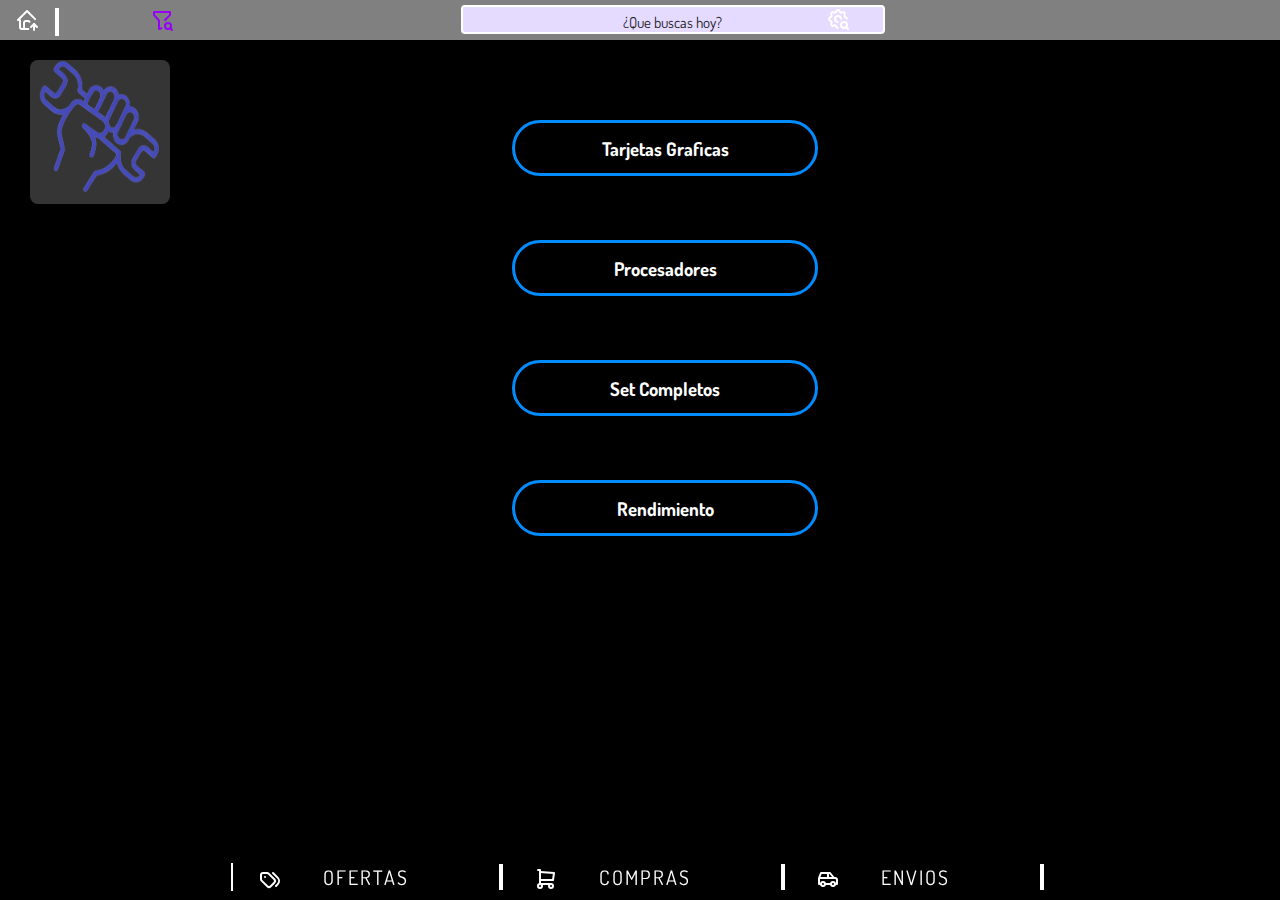
<file: Screens/Categorias.html>
<!DOCTYPE html>
<html lang="en">
<head>
    <meta charset="UTF-8">
    <meta name="viewport" content="width=device-width, initial-scale=1.0">
    <title>Ofertas</title>
    <link rel="stylesheet" href="/CSS/stylesCategorias.css">
    <link rel="preconnect" href="https://fonts.googleapis.com">
    <link rel="preconnect" href="https://fonts.gstatic.com" crossorigin>
    <link href="https://fonts.googleapis.com/css2?family=Dosis:wght@200..800&display=swap" rel="stylesheet">
</head>
<body>

<div class="stackarriba">
  <a href="/index.html" class="inicio">
    <svg  xmlns="http://www.w3.org/2000/svg"  width="24"  height="24"  viewBox="0 0 24 24"  fill="none"  stroke="#ffffff"  stroke-width="2"  stroke-linecap="round"  stroke-linejoin="round"  class="icon icon-tabler icons-tabler-outline icon-tabler-home-up"><path stroke="none" d="M0 0h24v24H0z" fill="none"/><path d="M9 21v-6a2 2 0 0 1 2 -2h2c.641 0 1.212 .302 1.578 .771" /><path d="M20.136 11.136l-8.136 -8.136l-9 9h2v7a2 2 0 0 0 2 2h6.344" /><path d="M19 22v-6" /><path d="M22 19l-3 -3l-3 3" /></svg>
  </a>
  <a href="/Screens/Compras.html" class="svgcategorias">
    <svg  xmlns="http://www.w3.org/2000/svg"  width="24"  height="24"  viewBox="0 0 24 24"  fill="none"  stroke="#9600fa"  stroke-width="2"  stroke-linecap="round"  stroke-linejoin="round"  class="icon icon-tabler icons-tabler-outline icon-tabler-filter-search"><path stroke="none" d="M0 0h24v24H0z" fill="none"/><path d="M11.36 20.213l-2.36 .787v-8.5l-4.48 -4.928a2 2 0 0 1 -.52 -1.345v-2.227h16v2.172a2 2 0 0 1 -.586 1.414l-4.414 4.414" /><path d="M18 18m-3 0a3 3 0 1 0 6 0a3 3 0 1 0 -6 0" /><path d="M20.2 20.2l1.8 1.8" /></svg>
  </a>

</div>

    <div class="contenedorstack">
      <div class="abajonav">
        <nav>

          <div class="bordenav"></div>
            <div class="svg">
                <svg  xmlns="http://www.w3.org/2000/svg"  width="24"  height="24"  viewBox="0 0 24 24"  fill="none"  stroke="#ffffff"  stroke-width="2"  stroke-linecap="round"  stroke-linejoin="round"  class="icon icon-tabler icons-tabler-outline icon-tabler-tags"><path stroke="none" d="M0 0h24v24H0z" fill="none"/><path d="M3 8v4.172a2 2 0 0 0 .586 1.414l5.71 5.71a2.41 2.41 0 0 0 3.408 0l3.592 -3.592a2.41 2.41 0 0 0 0 -3.408l-5.71 -5.71a2 2 0 0 0 -1.414 -.586h-4.172a2 2 0 0 0 -2 2z" /><path d="M18 19l1.592 -1.592a4.82 4.82 0 0 0 0 -6.816l-4.592 -4.592" /><path d="M7 10h-.01" /></svg>
            </div>
              <a href="/Screens/Ofertas.html">OFERTAS</a> 
            <div class="svg">
                <svg  xmlns="http://www.w3.org/2000/svg"  width="24"  height="24"  viewBox="0 0 24 24"  fill="none"  stroke="#ffffff"  stroke-width="2"  stroke-linecap="round"  stroke-linejoin="round"  class="icon icon-tabler icons-tabler-outline icon-tabler-shopping-cart"><path stroke="none" d="M0 0h24v24H0z" fill="none"/><path d="M6 19m-2 0a2 2 0 1 0 4 0a2 2 0 1 0 -4 0" /><path d="M17 19m-2 0a2 2 0 1 0 4 0a2 2 0 1 0 -4 0" /><path d="M17 17h-11v-14h-2" /><path d="M6 5l14 1l-1 7h-13" /></svg>
            </div>
              <a href="/Screens/Compras.html">COMPRAS</a>
            <div class="svg">
                <svg  xmlns="http://www.w3.org/2000/svg"  width="24"  height="24"  viewBox="0 0 24 24"  fill="none"  stroke="#ffffff"  stroke-width="2"  stroke-linecap="round"  stroke-linejoin="round"  class="icon icon-tabler icons-tabler-outline icon-tabler-car"><path stroke="none" d="M0 0h24v24H0z" fill="none"/><path d="M7 17m-2 0a2 2 0 1 0 4 0a2 2 0 1 0 -4 0" /><path d="M17 17m-2 0a2 2 0 1 0 4 0a2 2 0 1 0 -4 0" /><path d="M5 17h-2v-6l2 -5h9l4 5h1a2 2 0 0 1 2 2v4h-2m-4 0h-6m-6 -6h15m-6 0v-5" /></svg>
            </div>
              <a href="/Screens/Envios.html">ENVIOS</a>
        </nav>
      </div>
    </div>
    
      <input type="text" id="search-bar" class="search-bar" placeholder="¿Que buscas hoy?">
    

<div class="busqueda">
    <svg  xmlns="http://www.w3.org/2000/svg"  width="24"  height="24"  viewBox="0 0 24 24"  fill="none"  stroke="#ffffff"  stroke-width="2"  stroke-linecap="round"  stroke-linejoin="round"  class="icon icon-tabler icons-tabler-outline icon-tabler-settings-search"><path stroke="none" d="M0 0h24v24H0z" fill="none"/><path d="M11.646 20.965a1.67 1.67 0 0 1 -1.321 -1.282a1.724 1.724 0 0 0 -2.573 -1.066c-1.543 .94 -3.31 -.826 -2.37 -2.37a1.724 1.724 0 0 0 -1.065 -2.572c-1.756 -.426 -1.756 -2.924 0 -3.35a1.724 1.724 0 0 0 1.066 -2.573c-.94 -1.543 .826 -3.31 2.37 -2.37c1 .608 2.296 .07 2.572 -1.065c.426 -1.756 2.924 -1.756 3.35 0a1.724 1.724 0 0 0 2.573 1.066c1.543 -.94 3.31 .826 2.37 2.37a1.724 1.724 0 0 0 1.065 2.572c.728 .177 1.154 .71 1.279 1.303" /><path d="M14.985 11.694a3 3 0 1 0 -3.29 3.29" /><path d="M18 18m-3 0a3 3 0 1 0 6 0a3 3 0 1 0 -6 0" /><path d="M20.2 20.2l1.8 1.8" /></svg>
</div>

<div class="facebook"></div>
<div class="divf">
  <a href="" class="flink">
    <svg  xmlns="http://www.w3.org/2000/svg"  width="35"  height="35"  viewBox="0 0 24 24"  fill="none"  stroke="#0066ff"  stroke-width="2"  stroke-linecap="round"  stroke-linejoin="round"  class="icon icon-tabler icons-tabler-outline icon-tabler-brand-facebook"><path stroke="none" d="M0 0h24v24H0z" fill="none"/><path d="M7 10v4h3v7h4v-7h3l1 -4h-4v-2a1 1 0 0 1 1 -1h3v-4h-3a5 5 0 0 0 -5 5v2h-3" /></svg>
  </a>
</div>

<div class="WhatsaApp"></div>
<div class="divw">
  <a href="" class="wlink">
    <svg  xmlns="http://www.w3.org/2000/svg"  width="35"  height="35"  viewBox="0 0 24 24"  fill="none"  stroke="#028f00"  stroke-width="2"  stroke-linecap="round"  stroke-linejoin="round"  class="icon icon-tabler icons-tabler-outline icon-tabler-brand-whatsapp"><path stroke="none" d="M0 0h24v24H0z" fill="none"/><path d="M3 21l1.65 -3.8a9 9 0 1 1 3.4 2.9l-5.05 .9" /><path d="M9 10a.5 .5 0 0 0 1 0v-1a.5 .5 0 0 0 -1 0v1a5 5 0 0 0 5 5h1a.5 .5 0 0 0 0 -1h-1a.5 .5 0 0 0 0 1" /></svg>
  </a>
</div>

<div class="Twitter"></div>
<div class="divt">
  <a href="" class="tlink">
    <svg  xmlns="http://www.w3.org/2000/svg"  width="35"  height="35"  viewBox="0 0 24 24"  fill="none"  stroke="#000000"  stroke-width="2"  stroke-linecap="round"  stroke-linejoin="round"  class="icon icon-tabler icons-tabler-outline icon-tabler-brand-x"><path stroke="none" d="M0 0h24v24H0z" fill="none"/><path d="M4 4l11.733 16h4.267l-11.733 -16z" /><path d="M4 20l6.768 -6.768m2.46 -2.46l6.772 -6.772" /></svg>
  </a>
</div>

<div class="Instagram"></div>
<div class="divi">
  <a href="" class="ilink">
    <svg  xmlns="http://www.w3.org/2000/svg"  width="42"  height="42"  viewBox="0 0 24 24"  fill="none"  stroke="#f01800"  stroke-width="2"  stroke-linecap="round"  stroke-linejoin="round"  class="icon icon-tabler icons-tabler-outline icon-tabler-brand-instagram"><path stroke="none" d="M0 0h24v24H0z" fill="none"/><path d="M4 4m0 4a4 4 0 0 1 4 -4h8a4 4 0 0 1 4 4v8a4 4 0 0 1 -4 4h-8a4 4 0 0 1 -4 -4z" /><path d="M12 12m-3 0a3 3 0 1 0 6 0a3 3 0 1 0 -6 0" /><path d="M16.5 7.5l0 .01" /></svg>
  </a>
</div>

<div class="contenedor">
    <div class="logo">
       <img src="/img/logo pagina.png" alt="" width="140px" height="140px">
   </div>

</div>

<div class="div1">
  <div><h3>Tarjetas Graficas</h3></div>
</div>

<div class="div2">
<div><h3>Procesadores</h3></div>
</div>

<div class="div3">
<div><h3>Set Completos</h3></div>
</div>

<div class="div4">
<div><h3>Rendimiento</h3></div>
</div>

</body>
</html>
</file>
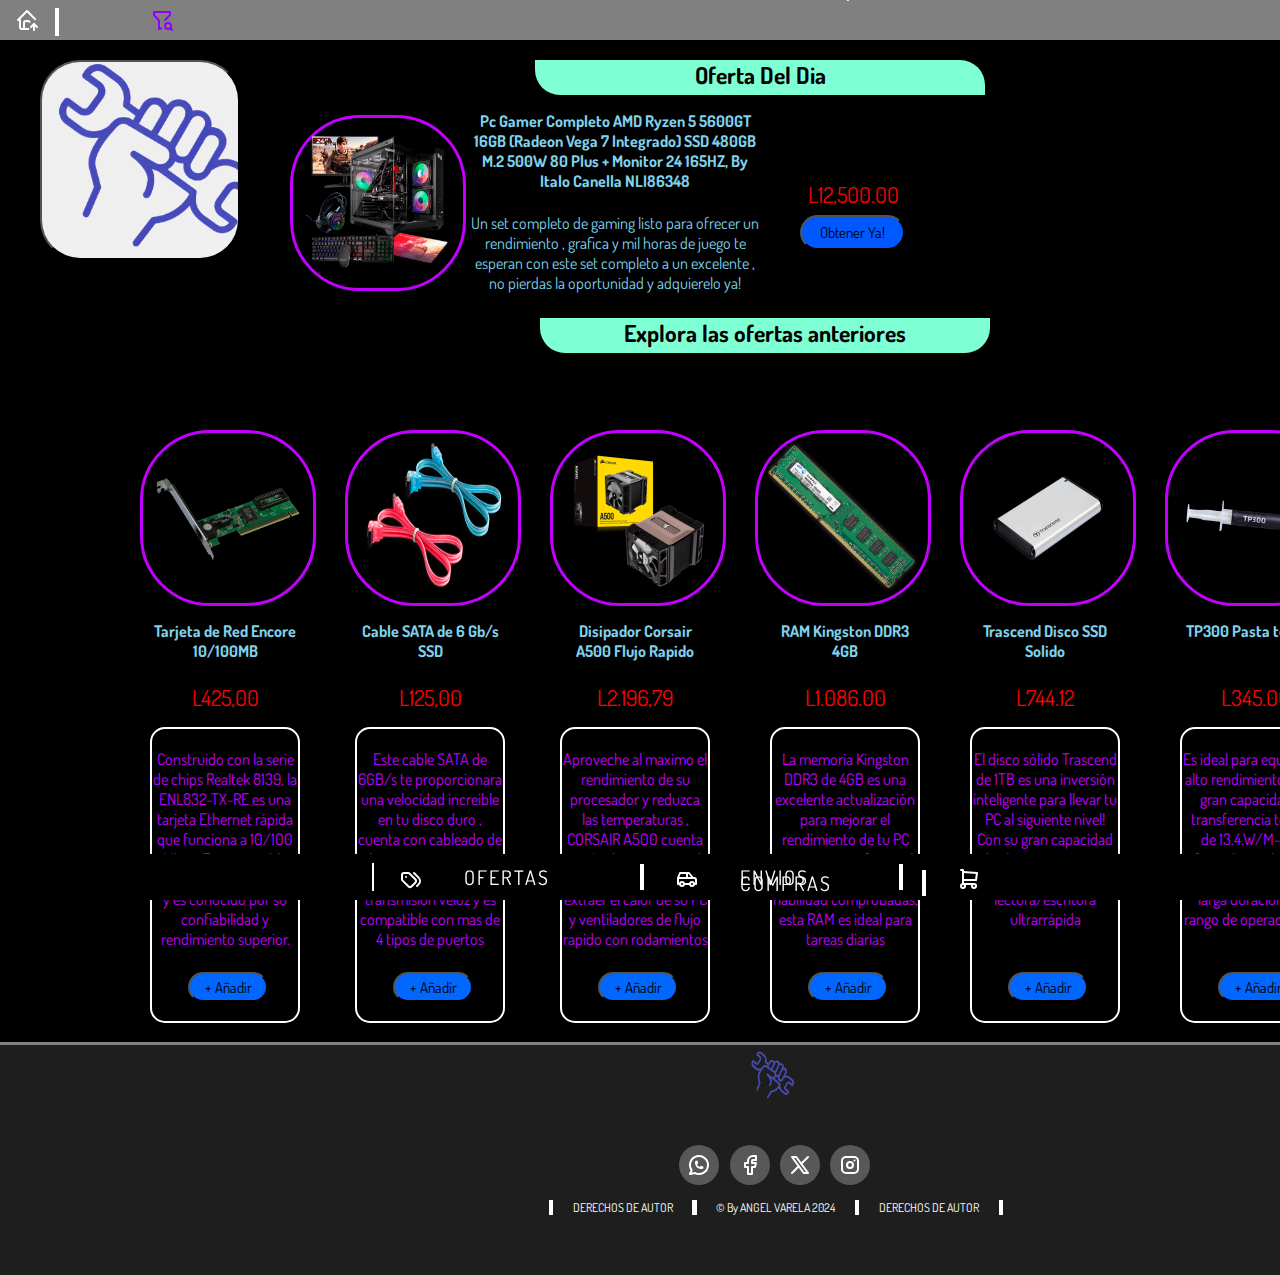
<file: Screens/Ofertas.html>
<!DOCTYPE html>
<html lang="en">
<head>
    <meta charset="UTF-8">
    <meta name="viewport" content="width=device-width, initial-scale=1.0">
    <title>Ofertas</title>
    <link rel="stylesheet" href="/CSS/stylesOfertas.css">
    <link rel="preconnect" href="https://fonts.googleapis.com">
    <link rel="preconnect" href="https://fonts.gstatic.com" crossorigin>
    <link href="https://fonts.googleapis.com/css2?family=Dosis:wght@200..800&display=swap" rel="stylesheet">
</head>
<body>

<div class="stackarriba">

  <a href="/index.html" class="inicio">
    <svg  xmlns="http://www.w3.org/2000/svg"  width="24"  height="24"  viewBox="0 0 24 24"  fill="none"  stroke="#ffffff"  stroke-width="2"  stroke-linecap="round"  stroke-linejoin="round"  class="icon icon-tabler icons-tabler-outline icon-tabler-home-up"><path stroke="none" d="M0 0h24v24H0z" fill="none"/><path d="M9 21v-6a2 2 0 0 1 2 -2h2c.641 0 1.212 .302 1.578 .771" /><path d="M20.136 11.136l-8.136 -8.136l-9 9h2v7a2 2 0 0 0 2 2h6.344" /><path d="M19 22v-6" /><path d="M22 19l-3 -3l-3 3" /></svg>
  </a>
  <a href="/Screens/Compras.html" class="svgcategorias">
    <svg  xmlns="http://www.w3.org/2000/svg"  width="24"  height="24"  viewBox="0 0 24 24"  fill="none"  stroke="#9600fa"  stroke-width="2"  stroke-linecap="round"  stroke-linejoin="round"  class="icon icon-tabler icons-tabler-outline icon-tabler-filter-search"><path stroke="none" d="M0 0h24v24H0z" fill="none"/><path d="M11.36 20.213l-2.36 .787v-8.5l-4.48 -4.928a2 2 0 0 1 -.52 -1.345v-2.227h16v2.172a2 2 0 0 1 -.586 1.414l-4.414 4.414" /><path d="M18 18m-3 0a3 3 0 1 0 6 0a3 3 0 1 0 -6 0" /><path d="M20.2 20.2l1.8 1.8" /></svg>
  </a>

    <div class="categorias">
      <p>Categorias</p>
    </div>
</div>

    <div class="contenedorstack">
      <div class="abajonav">
        <nav>

          <div class="bordenav"></div>
            <div class="svg">
                <svg  xmlns="http://www.w3.org/2000/svg"  width="24"  height="24"  viewBox="0 0 24 24"  fill="none"  stroke="#ffffff"  stroke-width="2"  stroke-linecap="round"  stroke-linejoin="round"  class="icon icon-tabler icons-tabler-outline icon-tabler-tags"><path stroke="none" d="M0 0h24v24H0z" fill="none"/><path d="M3 8v4.172a2 2 0 0 0 .586 1.414l5.71 5.71a2.41 2.41 0 0 0 3.408 0l3.592 -3.592a2.41 2.41 0 0 0 0 -3.408l-5.71 -5.71a2 2 0 0 0 -1.414 -.586h-4.172a2 2 0 0 0 -2 2z" /><path d="M18 19l1.592 -1.592a4.82 4.82 0 0 0 0 -6.816l-4.592 -4.592" /><path d="M7 10h-.01" /></svg>
            </div>
              <a href="/Screens/Ofertas.html">OFERTAS</a> 
            <div class="svg">
              <a href="">COMPRAS</a>
              <svg  xmlns="http://www.w3.org/2000/svg"  width="24"  height="24"  viewBox="0 0 24 24"  fill="none"  stroke="#ffffff"  stroke-width="2"  stroke-linecap="round"  stroke-linejoin="round"  class="icon icon-tabler icons-tabler-outline icon-tabler-shopping-cart"><path stroke="none" d="M0 0h24v24H0z" fill="none"/><path d="M6 19m-2 0a2 2 0 1 0 4 0a2 2 0 1 0 -4 0" /><path d="M17 19m-2 0a2 2 0 1 0 4 0a2 2 0 1 0 -4 0" /><path d="M17 17h-11v-14h-2" /><path d="M6 5l14 1l-1 7h-13" /></svg>
            </div>
            <div class="svg">
                <svg  xmlns="http://www.w3.org/2000/svg"  width="24"  height="24"  viewBox="0 0 24 24"  fill="none"  stroke="#ffffff"  stroke-width="2"  stroke-linecap="round"  stroke-linejoin="round"  class="icon icon-tabler icons-tabler-outline icon-tabler-car"><path stroke="none" d="M0 0h24v24H0z" fill="none"/><path d="M7 17m-2 0a2 2 0 1 0 4 0a2 2 0 1 0 -4 0" /><path d="M17 17m-2 0a2 2 0 1 0 4 0a2 2 0 1 0 -4 0" /><path d="M5 17h-2v-6l2 -5h9l4 5h1a2 2 0 0 1 2 2v4h-2m-4 0h-6m-6 -6h15m-6 0v-5" /></svg>
            </div>
              <a href="">ENVIOS</a>
        </nav>
      </div>
    </div>
    
    
    

<div class="busqueda">
    <svg  xmlns="http://www.w3.org/2000/svg"  width="24"  height="24"  viewBox="0 0 24 24"  fill="none"  stroke="#ffffff"  stroke-width="2"  stroke-linecap="round"  stroke-linejoin="round"  class="icon icon-tabler icons-tabler-outline icon-tabler-settings-search"><path stroke="none" d="M0 0h24v24H0z" fill="none"/><path d="M11.646 20.965a1.67 1.67 0 0 1 -1.321 -1.282a1.724 1.724 0 0 0 -2.573 -1.066c-1.543 .94 -3.31 -.826 -2.37 -2.37a1.724 1.724 0 0 0 -1.065 -2.572c-1.756 -.426 -1.756 -2.924 0 -3.35a1.724 1.724 0 0 0 1.066 -2.573c-.94 -1.543 .826 -3.31 2.37 -2.37c1 .608 2.296 .07 2.572 -1.065c.426 -1.756 2.924 -1.756 3.35 0a1.724 1.724 0 0 0 2.573 1.066c1.543 -.94 3.31 .826 2.37 2.37a1.724 1.724 0 0 0 1.065 2.572c.728 .177 1.154 .71 1.279 1.303" /><path d="M14.985 11.694a3 3 0 1 0 -3.29 3.29" /><path d="M18 18m-3 0a3 3 0 1 0 6 0a3 3 0 1 0 -6 0" /><path d="M20.2 20.2l1.8 1.8" /></svg>
</div>

<div class="facebook"></div>
<div class="divf">
  <a href="" class="flink">
    <svg  xmlns="http://www.w3.org/2000/svg"  width="35"  height="35"  viewBox="0 0 24 24"  fill="none"  stroke="#0066ff"  stroke-width="2"  stroke-linecap="round"  stroke-linejoin="round"  class="icon icon-tabler icons-tabler-outline icon-tabler-brand-facebook"><path stroke="none" d="M0 0h24v24H0z" fill="none"/><path d="M7 10v4h3v7h4v-7h3l1 -4h-4v-2a1 1 0 0 1 1 -1h3v-4h-3a5 5 0 0 0 -5 5v2h-3" /></svg>
  </a>
</div>

<div class="WhatsaApp"></div>
<div class="divw">
  <a href="" class="wlink">
    <svg  xmlns="http://www.w3.org/2000/svg"  width="35"  height="35"  viewBox="0 0 24 24"  fill="none"  stroke="#028f00"  stroke-width="2"  stroke-linecap="round"  stroke-linejoin="round"  class="icon icon-tabler icons-tabler-outline icon-tabler-brand-whatsapp"><path stroke="none" d="M0 0h24v24H0z" fill="none"/><path d="M3 21l1.65 -3.8a9 9 0 1 1 3.4 2.9l-5.05 .9" /><path d="M9 10a.5 .5 0 0 0 1 0v-1a.5 .5 0 0 0 -1 0v1a5 5 0 0 0 5 5h1a.5 .5 0 0 0 0 -1h-1a.5 .5 0 0 0 0 1" /></svg>
  </a>
</div>

<div class="Twitter"></div>
<div class="divt">
  <a href="" class="tlink">
    <svg  xmlns="http://www.w3.org/2000/svg"  width="35"  height="35"  viewBox="0 0 24 24"  fill="none"  stroke="#000000"  stroke-width="2"  stroke-linecap="round"  stroke-linejoin="round"  class="icon icon-tabler icons-tabler-outline icon-tabler-brand-x"><path stroke="none" d="M0 0h24v24H0z" fill="none"/><path d="M4 4l11.733 16h4.267l-11.733 -16z" /><path d="M4 20l6.768 -6.768m2.46 -2.46l6.772 -6.772" /></svg>
  </a>
</div>

<div class="Instagram"></div>
<div class="divi">
  <a href="" class="ilink">
    <svg  xmlns="http://www.w3.org/2000/svg"  width="42"  height="42"  viewBox="0 0 24 24"  fill="none"  stroke="#f01800"  stroke-width="2"  stroke-linecap="round"  stroke-linejoin="round"  class="icon icon-tabler icons-tabler-outline icon-tabler-brand-instagram"><path stroke="none" d="M0 0h24v24H0z" fill="none"/><path d="M4 4m0 4a4 4 0 0 1 4 -4h8a4 4 0 0 1 4 4v8a4 4 0 0 1 -4 4h-8a4 4 0 0 1 -4 -4z" /><path d="M12 12m-3 0a3 3 0 1 0 6 0a3 3 0 1 0 -6 0" /><path d="M16.5 7.5l0 .01" /></svg>
  </a>
</div>

<div class="contenedor">

  <button class="logo" onclick="window.location.href='/index.html';" ></button>
       
         </div>

   <div class="productos">
     <h3>Oferta Del Dia</h3>
       </div>

       <div class="producto8"><img src="/img/set completo PR.png" alt="" width="150px" height="150px"></div>
         <div class="info8">
           <h4>Pc Gamer Completo AMD Ryzen 5 5600GT 16GB (Radeon Vega 7 Integrado) SSD 480GB M.2 500W 80 Plus + Monitor 24 165HZ, By Italo Canella NLI86348</h4>
               <button class="btninfo8" onclick="window.location.href='Screens/Pago.html';">
                  Obtener Ya!
                  </button>
                    <p>
                      Un set completo de gaming listo para ofrecer un rendimiento , grafica y mil horas de juego te esperan con este set completo a un excelente , no pierdas la oportunidad y adquierelo ya!
                    </p>
                    <aside class="precioset">L12,500.00</aside>
</div>

</div>

    



<div class="productosabajo">
    <div class="tituloExploraMas">
        <h3 class="ExploraOfertas">
            Explora las ofertas anteriores
        </h3>
    </div>
    <div class="producto2"><img src="/img/disipador PR.png" alt="" width="150px" height="150px"></div>
    <div class="producto3"><img src="/img/cables SATA PR.png" alt="" width="150px" height="150px"></div>
    <div class="producto4"><img src="/img/tarjeta de red PR.png" alt="" width="150px" height="150px"></div>
    <div class="producto5"><img src="/img/pasta termica PR.png" alt="" width="150px" height="150px"></div>
    <div class="producto6"><img src="/img/ram PR.png" alt="" width="150px" height="150px"></div>
    <div class="producto7"><img src="/img/disco solido PR.png" alt="" width="150px" height="150px"></div>
</div>

<div class="informacion">

        <div class="info2">
            <h4> Tarjeta de Red Encore 10/100MB </h4>
            <aside class="preciosof">L425,00</aside>
            <button class="btninfo2" onclick="window.location.href='Screens/Ofertas.html';">
                + Añadir 
            </button>
            <p class="info2hover">
                <br>
            Construido con la serie de chips Realtek 8139, la ENL832-TX-RE es una tarjeta Ethernet rápida que funciona a 10/100 Mbps. Es compatible con PCI versión 2.0 / 2.1 y es conocido por su confiabilidad y rendimiento superior.
            </p>
        </div>
        
        <div class="info3">
            <h4>Cable SATA de 6 Gb/s SSD </h4>
            <aside class="preciosof">L125,00</aside>
            <button class="btninfo3" onclick="window.location.href='Screens/Pago.html';">
                + Añadir
            </button>
            <p class="info3hover">
                <br>
            Este cable SATA de 6GB/s te proporcionara una velocidad increible en tu disco duro , cuenta con cableado de ultima generacion para una gestion de transmision veloz y es compatible con mas de 4 tipos de puertos
            </p>
        </div>
        
        <div class="info4">
            <h4>Disipador Corsair A500 Flujo Rapido</h4>
            <aside class="preciosof">L2.196,79</aside>
            <button class="btninfo4" onclick="window.location.href='Screens/Pago.html';">
                + Añadir 
            </button>
            <p class="info4hover">
                <br>
            Aproveche al maximo el rendimiento de su procesador y reduzca las temperaturas , CORSAIR A500 cuenta con 4 tubos termicos de cobre de contacto para extraer el calor de su PC y ventiladores de flujo rapido con rodamientos
            </p>
        </div>
        
        <div class="info5">
            <h4>TP300 Pasta térmica</h4>
            <br>
            <aside class="preciosof">L345.00</aside>
            <button class="btninfo5" onclick="window.location.href='Screens/Pago.html';">
                + Añadir 
            </button>
            <p  class="info5hover">
                <br>
            Es ideal para equipos de alto rendimiento por su gran capacidad de transferencia térmica de 13.4.W/M-K. Su fórmula con base de silicona permite una larga duración y un rango de operación alto
            <br>
            <br>
        </p>
        
        </div>
        
        <div class="info6">
            <h4>RAM Kingston DDR3 4GB</h4>
            <aside class="preciosof">L1.086.00</aside>
            <button class="btninfo6" onclick="window.location.href='Screens/Pago.html';">
                + Añadir 
            </button>
            <p class="info6hover">
                <br>
            La memoria Kingston DDR3 de 4GB es una excelente actualización para mejorar el rendimiento de tu PC sin gastar una fortuna! Con una velocidad y fiabilidad comprobadas, esta RAM es ideal para tareas diarias
            </p>
        </div>
        
        <div class="info7">
            <h4>Trascend Disco SSD Solido</h4>
            <aside class="preciosof">L744.12</aside>
            <button class="btninfo7" onclick="window.location.href='Screens/Pago.html';">
                + Añadir 
            </button>
            <p class="info7hover">
                <br>
            El disco sólido Trascend de 1TB es una inversión inteligente para llevar tu PC al siguiente nivel! Con su gran capacidad de almacenamiento y velocidad de lectura/escritura ultrarrápida
            </p>
        </div>
</div>


<footer class="bordefooter">

<div class="logofooter">
  <img src="/img/logo pagina.png" alt="" width="50px" height="50px">
</div>

<div class="svgf">
    <svg  xmlns="http://www.w3.org/2000/svg"  width="24"  height="24"  viewBox="0 0 24 24"  fill="none"  stroke="#ffffff"  stroke-width="2"  stroke-linecap="round"  stroke-linejoin="round"  class="icon icon-tabler icons-tabler-outline icon-tabler-brand-facebook"><path stroke="none" d="M0 0h24v24H0z" fill="none"/><path d="M7 10v4h3v7h4v-7h3l1 -4h-4v-2a1 1 0 0 1 1 -1h3v-4h-3a5 5 0 0 0 -5 5v2h-3" /></svg>
</div>

<div class="svgw">
    <svg  xmlns="http://www.w3.org/2000/svg"  width="24"  height="24"  viewBox="0 0 24 24"  fill="none"  stroke="#ffffff"  stroke-width="2"  stroke-linecap="round"  stroke-linejoin="round"  class="icon icon-tabler icons-tabler-outline icon-tabler-brand-whatsapp"><path stroke="none" d="M0 0h24v24H0z" fill="none"/><path d="M3 21l1.65 -3.8a9 9 0 1 1 3.4 2.9l-5.05 .9" /><path d="M9 10a.5 .5 0 0 0 1 0v-1a.5 .5 0 0 0 -1 0v1a5 5 0 0 0 5 5h1a.5 .5 0 0 0 0 -1h-1a.5 .5 0 0 0 0 1" /></svg>
</div>


<div class="svgx">
    <svg  xmlns="http://www.w3.org/2000/svg"  width="24"  height="24"  viewBox="0 0 24 24"  fill="none"  stroke="#ffffff"  stroke-width="2"  stroke-linecap="round"  stroke-linejoin="round"  class="icon icon-tabler icons-tabler-outline icon-tabler-brand-x"><path stroke="none" d="M0 0h24v24H0z" fill="none"/><path d="M4 4l11.733 16h4.267l-11.733 -16z" /><path d="M4 20l6.768 -6.768m2.46 -2.46l6.772 -6.772" /></svg>
</div>

<div class="svgi">
    <svg  xmlns="http://www.w3.org/2000/svg"  width="24"  height="24"  viewBox="0 0 24 24"  fill="none"  stroke="#ffffff"  stroke-width="2"  stroke-linecap="round"  stroke-linejoin="round"  class="icon icon-tabler icons-tabler-outline icon-tabler-brand-instagram"><path stroke="none" d="M0 0h24v24H0z" fill="none"/><path d="M4 4m0 4a4 4 0 0 1 4 -4h8a4 4 0 0 1 4 4v8a4 4 0 0 1 -4 4h-8a4 4 0 0 1 -4 -4z" /><path d="M12 12m-3 0a3 3 0 1 0 6 0a3 3 0 1 0 -6 0" /><path d="M16.5 7.5l0 .01" /></svg>
</div>

<a href="" class="asesfooter1">© By ANGEL VARELA 2024</a>
  <a href="" class="asesfooter2">DERECHOS DE AUTOR</a>
    <a href="" class="asesfooter3">DERECHOS DE AUTOR</a>

</footer>


</body>
</html>
</file>
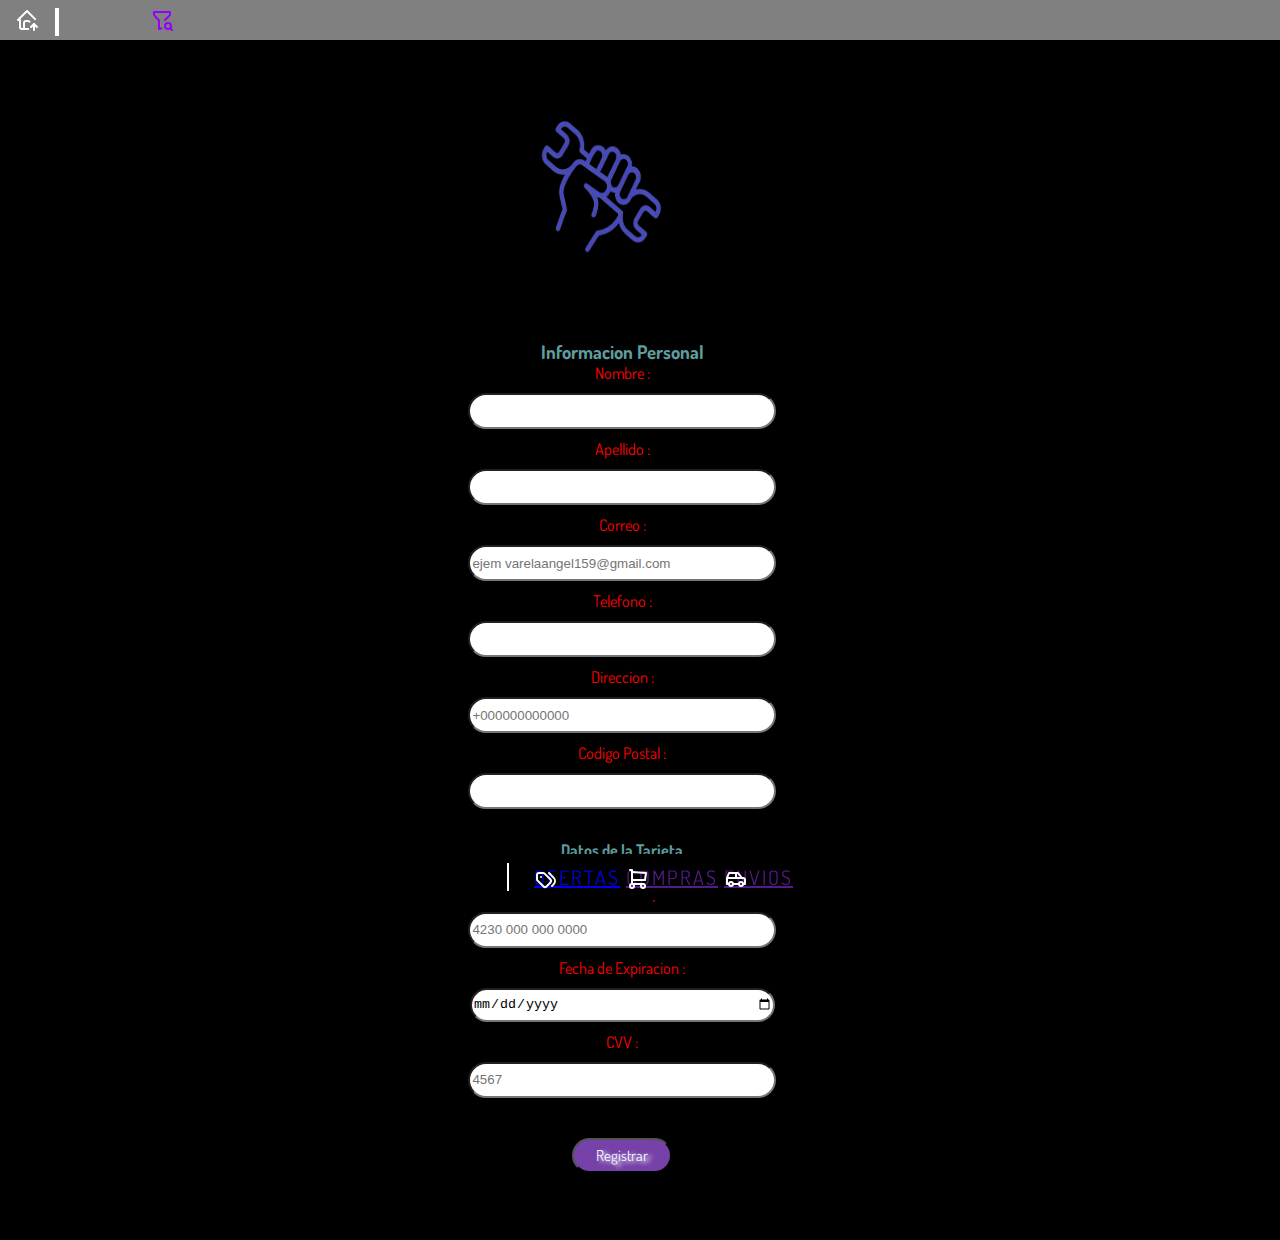
<file: Screens/Pago.html>
<!DOCTYPE html>
<html lang="en">
<head>
    <meta charset="UTF-8">
    <meta name="viewport" content="width=device-width, initial-scale=1.0">
    <title>Pago</title>
    <link rel="stylesheet" href="/CSS/stylesPago.css">
    <link rel="preconnect" href="https://fonts.googleapis.com">
    <link rel="preconnect" href="https://fonts.gstatic.com" crossorigin>
    <link href="https://fonts.googleapis.com/css2?family=Dosis:wght@200..800&display=swap" rel="stylesheet">
</head>
<body>

<div class="stackarriba">
  <a href="/index.html" class="inicio">
    <svg  xmlns="http://www.w3.org/2000/svg"  width="24"  height="24"  viewBox="0 0 24 24"  fill="none"  stroke="#ffffff"  stroke-width="2"  stroke-linecap="round"  stroke-linejoin="round"  class="icon icon-tabler icons-tabler-outline icon-tabler-home-up"><path stroke="none" d="M0 0h24v24H0z" fill="none"/><path d="M9 21v-6a2 2 0 0 1 2 -2h2c.641 0 1.212 .302 1.578 .771" /><path d="M20.136 11.136l-8.136 -8.136l-9 9h2v7a2 2 0 0 0 2 2h6.344" /><path d="M19 22v-6" /><path d="M22 19l-3 -3l-3 3" /></svg>
  </a>
  <a href="/Screens/Compras.html" class="svgcategorias">
    <svg  xmlns="http://www.w3.org/2000/svg"  width="24"  height="24"  viewBox="0 0 24 24"  fill="none"  stroke="#9600fa"  stroke-width="2"  stroke-linecap="round"  stroke-linejoin="round"  class="icon icon-tabler icons-tabler-outline icon-tabler-filter-search"><path stroke="none" d="M0 0h24v24H0z" fill="none"/><path d="M11.36 20.213l-2.36 .787v-8.5l-4.48 -4.928a2 2 0 0 1 -.52 -1.345v-2.227h16v2.172a2 2 0 0 1 -.586 1.414l-4.414 4.414" /><path d="M18 18m-3 0a3 3 0 1 0 6 0a3 3 0 1 0 -6 0" /><path d="M20.2 20.2l1.8 1.8" /></svg>
  </a>

    <div class="categorias">
      <p>Categorias</p>
    </div>
</div>

<div class="contenedorpago">

<a href="/index.html">
  <img class="logopago" src="/img/logo pagina.png" alt="" width="140px" height="140px">
</a>

<form action="">

    <h3 class="infop">Informacion Personal</h3>
    <label for="nombre">Nombre :</label>
     <input type="text" id="nombre" required>

     <label for="apellido">Apellido :</label>
     <input type="text" id="apellido" required>

     <label for="email">Correo :</label>
     
     <input placeholder="ejem varelaangel159@gmail.com" type="email" id="email" required>
     <label for="telefono">Telefono :</label>
     <input type="tel" id="telefono" required>

     <label for="direccion">Direccion :</label>
     <input placeholder="+000000000000" type="text" id="direccion" required>

     <label for="codigop">Codigo Postal :</label>
     <input type="number" id="codigop" required>

     <h4 class="infop">Datos de la Tarjeta</h4>

     <label for="n-tarjeta">Numero de Tarjeta :</label>
     <input placeholder="4230 000 000 0000" type="text" id="n-tarjeta" required>

     <label for="fecha-expiracion">Fecha de Expiracion :</label>
     <input type="date" id="fecha-expiracion" required>

     <label for="cvv">CVV :</label>
     <input placeholder="4567" type="text" id="cvv" required>

     <button onclick="window.location.href='/index.html';" class="botonpago" >Registrar</button>
</form>
</div>

    <div class="contenedorstack">
      
      <div class="abajonav">
        <nav>

          <div class="bordenav"></div>
            <div class="svg">
                <svg  xmlns="http://www.w3.org/2000/svg"  width="24"  height="24"  viewBox="0 0 24 24"  fill="none"  stroke="#ffffff"  stroke-width="2"  stroke-linecap="round"  stroke-linejoin="round"  class="icon icon-tabler icons-tabler-outline icon-tabler-tags"><path stroke="none" d="M0 0h24v24H0z" fill="none"/><path d="M3 8v4.172a2 2 0 0 0 .586 1.414l5.71 5.71a2.41 2.41 0 0 0 3.408 0l3.592 -3.592a2.41 2.41 0 0 0 0 -3.408l-5.71 -5.71a2 2 0 0 0 -1.414 -.586h-4.172a2 2 0 0 0 -2 2z" /><path d="M18 19l1.592 -1.592a4.82 4.82 0 0 0 0 -6.816l-4.592 -4.592" /><path d="M7 10h-.01" /></svg>
            </div>
              <a href="/Screens/Ofertas.html">OFERTAS</a> 
            <div class="svg">
                <svg  xmlns="http://www.w3.org/2000/svg"  width="24"  height="24"  viewBox="0 0 24 24"  fill="none"  stroke="#ffffff"  stroke-width="2"  stroke-linecap="round"  stroke-linejoin="round"  class="icon icon-tabler icons-tabler-outline icon-tabler-shopping-cart"><path stroke="none" d="M0 0h24v24H0z" fill="none"/><path d="M6 19m-2 0a2 2 0 1 0 4 0a2 2 0 1 0 -4 0" /><path d="M17 19m-2 0a2 2 0 1 0 4 0a2 2 0 1 0 -4 0" /><path d="M17 17h-11v-14h-2" /><path d="M6 5l14 1l-1 7h-13" /></svg>
            </div>
              <a href="">COMPRAS</a>
            <div class="svg">
                <svg  xmlns="http://www.w3.org/2000/svg"  width="24"  height="24"  viewBox="0 0 24 24"  fill="none"  stroke="#ffffff"  stroke-width="2"  stroke-linecap="round"  stroke-linejoin="round"  class="icon icon-tabler icons-tabler-outline icon-tabler-car"><path stroke="none" d="M0 0h24v24H0z" fill="none"/><path d="M7 17m-2 0a2 2 0 1 0 4 0a2 2 0 1 0 -4 0" /><path d="M17 17m-2 0a2 2 0 1 0 4 0a2 2 0 1 0 -4 0" /><path d="M5 17h-2v-6l2 -5h9l4 5h1a2 2 0 0 1 2 2v4h-2m-4 0h-6m-6 -6h15m-6 0v-5" /></svg>
            </div>
              <a href="">ENVIOS</a>
        </nav>
      </div>
    </div>
    

<div class="facebook"></div>
<div class="divf">
  <a href="" class="flink">
    <svg  xmlns="http://www.w3.org/2000/svg"  width="35"  height="35"  viewBox="0 0 24 24"  fill="none"  stroke="#0066ff"  stroke-width="2"  stroke-linecap="round"  stroke-linejoin="round"  class="icon icon-tabler icons-tabler-outline icon-tabler-brand-facebook"><path stroke="none" d="M0 0h24v24H0z" fill="none"/><path d="M7 10v4h3v7h4v-7h3l1 -4h-4v-2a1 1 0 0 1 1 -1h3v-4h-3a5 5 0 0 0 -5 5v2h-3" /></svg>
  </a>
</div>

<div class="WhatsaApp"></div>
<div class="divw">
  <a href="" class="wlink">
    <svg  xmlns="http://www.w3.org/2000/svg"  width="35"  height="35"  viewBox="0 0 24 24"  fill="none"  stroke="#028f00"  stroke-width="2"  stroke-linecap="round"  stroke-linejoin="round"  class="icon icon-tabler icons-tabler-outline icon-tabler-brand-whatsapp"><path stroke="none" d="M0 0h24v24H0z" fill="none"/><path d="M3 21l1.65 -3.8a9 9 0 1 1 3.4 2.9l-5.05 .9" /><path d="M9 10a.5 .5 0 0 0 1 0v-1a.5 .5 0 0 0 -1 0v1a5 5 0 0 0 5 5h1a.5 .5 0 0 0 0 -1h-1a.5 .5 0 0 0 0 1" /></svg>
  </a>
</div>

<div class="Twitter"></div>
<div class="divt">
  <a href="" class="tlink">
    <svg  xmlns="http://www.w3.org/2000/svg"  width="35"  height="35"  viewBox="0 0 24 24"  fill="none"  stroke="#000000"  stroke-width="2"  stroke-linecap="round"  stroke-linejoin="round"  class="icon icon-tabler icons-tabler-outline icon-tabler-brand-x"><path stroke="none" d="M0 0h24v24H0z" fill="none"/><path d="M4 4l11.733 16h4.267l-11.733 -16z" /><path d="M4 20l6.768 -6.768m2.46 -2.46l6.772 -6.772" /></svg>
  </a>
</div>

<div class="Instagram"></div>
<div class="divi">
  <a href="" class="ilink">
    <svg  xmlns="http://www.w3.org/2000/svg"  width="42"  height="42"  viewBox="0 0 24 24"  fill="none"  stroke="#f01800"  stroke-width="2"  stroke-linecap="round"  stroke-linejoin="round"  class="icon icon-tabler icons-tabler-outline icon-tabler-brand-instagram"><path stroke="none" d="M0 0h24v24H0z" fill="none"/><path d="M4 4m0 4a4 4 0 0 1 4 -4h8a4 4 0 0 1 4 4v8a4 4 0 0 1 -4 4h-8a4 4 0 0 1 -4 -4z" /><path d="M12 12m-3 0a3 3 0 1 0 6 0a3 3 0 1 0 -6 0" /><path d="M16.5 7.5l0 .01" /></svg>
  </a>
</div>



</div>






</body>
</html>
</file>
<file: CSS/stylesCategorias.css>
body {

    height: 600px;
} 
html{
    background-color: black;
    font-family: "Dosis", sans-serif;
      font-optical-sizing: auto;
      font-weight: weight;
      font-style: normal;
    }
    
    
    .fuentedosis{
      font-family: "Dosis", sans-serif;
      font-optical-sizing: auto;
      font-weight: weight;
      font-style: normal;
    }
    
    
    .stackarriba{
    
        background-color: gray;
        width: 1505px;
        height: 40px;
        }
    
    
    .componentes {
    left: 270px;
    top: 55px;
    position: absolute;
    
    
    }
    
    
    .logo{
        position: absolute;
        top: 60px;
        left: 30px;
        background-color: rgb(53, 53, 53);
        border-radius: 8px;
    }
    
    
    .cuenta {
    
        width: 300px;
        height: 210px;
        border-radius: 20px;
        background-color: rgb(39, 38, 38);
        position: absolute;
        left: 1050px;
        top: 68px;
    }
    
    .parrafos {
    
    color: white;
    font-family: "Dosis", sans-serif;
    font-optical-sizing: auto;
    font-weight: weight;
    font-style: normal;
    font-size: 30px;
    width: 400px;
    height: 200px;
    text-align: center;
    padding-left: 555px;
    position: absolute;
    top: 60px;
    
    }
    
    .contenedor {
    
        display: flex;
        height: 220px;
        width: 1505px;
    }
    
    a{
        border-right: 1px solid white;
        padding-right: 90px; 
        padding-left: 50px;
        margin-left: 15px;
        margin-right: 25px;
        text-decoration: none;
        color: white;
        border-width: 4px;
        
        }
        
        a:hover {
        color:blueviolet;
        }
    
    
    .contenedorstack{
    
        width: 200px;
        display: inline;
        justify-items: center;
        align-items: center;
        text-align: center;
    }
    
    body {
    margin: 0;
    padding: 0;
    position: relative;
    }
    
    .abajonav {
        
        font-size: 20px;
        display: flex;
        gap: 10px;
        background-color: black; 
        padding: 10px;
        letter-spacing: 2px;
        position: fixed;
        justify-content: center;
        bottom: 0;
        width: 100%;
        box-shadow: 0 -1px 5px rgba(0,0,0,0.1);
        z-index: 2;
        }
    
        
        .svg {
    
            display: inline;
            position: absolute;
            margin: auto;
            bottom: 4.5px;
       }
    
       
       .inicio {
    
        position: absolute;
        top: 8px;
        left: 15px;
        padding-right: 0px; 
        padding-left: 0px;
        margin-left: 0px;
        margin-right: 0px;
        border-color: gray;
        width: 40px;
        border-right: 4px solid white;
        
       }
    
       
       .inicio:hover {
    
        background-color: rgb(91, 89, 202);
        border-radius: 30px;
        transition: all 0.5s ease;
        
       }
    
    
       .svgcategorias {
        position: absolute;
        left: 150px;
        top: 8px;
        padding-left: 10px;
        padding-right: 0px; 
        padding-left: 0px;
        margin-left: 0px;
        margin-right: 0px;
        border-color: gray;
       }
    

    
       .bordenav {
    
        border: 1px solid white;
        display: inline;
        margin-right: 25px;
       }
    
       
       .busqueda {
    
        position: relative;
        left: 64.5%;
        bottom: 62px;
        width:60px ;
    
       }
    
       @keyframes animacion  {
        33% {background-color: rgb(243, 150, 243);}
        66% {background-color:rgb(247, 200, 243);}
        33% {background-color:rgb(208, 137, 218)}
        
    }
       .search-container {
        margin: auto;
    }
    
    
    .search-bar {
    
        width: 50%;
        max-width: 400px;
        height: 5px;
        padding: 10px;
        border: 2px solid white;
        border-radius: 4px;
        background-color: rgb(229, 218, 255);
        font-size: 14px;
        color: black;
        position: relative;
        left: 36%;
        bottom: 35px;
        font-family: "Dosis", sans-serif;
        font-optical-sizing: auto;
        font-weight: weight;
        font-style: normal;
        font-size: 20px;
      
    }
    
    .search-bar::placeholder {
        color: rgb(27, 27, 27);
        font-family: "Dosis", sans-serif;
        font-optical-sizing: auto;
        font-weight: weight;
        font-style: normal;
        text-align: center;
        font-size: 15px;
    }
    
    
    h3{
    
        margin: auto;
    }
    
    
    .productos {
        font-family: "Dosis", sans-serif;
        font-optical-sizing: auto;
        font-weight: weight;
        font-style: normal;
        text-align:center;
        font-size: 20px;
        background-color: aquamarine;
        width: 450px;
        height: 35px;
        top:350px;
        left: 540px;
        position: absolute;
        border-bottom-left-radius: 25px;
        border-bottom-right-radius: 25px;
    }
    
    
    .divcirculo1 {
    
        width: 25px;
        height: 25px;
        background-color: aquamarine;
        border-radius: 100%;
        display: inline;
        position: absolute;
        right: 456px;
        bottom: 10px;
    
    }
    
    .divcirculo2 {
    
        width: 25px;
        height: 25px;
        background-color: aquamarine;
        border-radius: 100%;
        display: inline;
        position: absolute;
        left: 456px;
        bottom: 11px;
    
    }
    
    .divcirculo3 {
    
        width: 20px;
        height: 20px;
        background-color: aquamarine;
        border-radius: 100%;
        display: inline;
        position: absolute;
        left: 486px;
        bottom: 20px;
    
    }
    
    .divcirculo4 {
    
        width: 20px;
        height: 20px;
        background-color: aquamarine;
        border-radius: 100%;
        display: inline;
        position: absolute;
        right: 486px;
        bottom: 20px;
    
    }
    
    
    .productosabajo {
    
        display: inline-flex;
        width: 1230px;
        height: 300px;
    }
    
    .producto1 {
        
    
        width: 150px;
        height: 150px;
        border: 3px solid rgb(195, 0, 255);
        padding: 10px;
        margin: 10px;
        position: absolute;
        left: 1064px;
        top: 420px;
        border-radius: 70px;
        animation-name: animacionproductos;
        animation-duration: 10s;
        animation-iteration-count: infinite;
        animation-delay: 5s;
    
    }
    
    .producto2 {
    
        width: 150px;
        height: 150px;
        border: 3px solid rgb(195, 0, 255);
        padding: 10px;
        margin: 10px;
        position: absolute;
        left: 658px;
        top: 420px;
        border-radius: 70px;
        animation-name: animacionproductos;
        animation-duration: 10s;
        animation-iteration-count: infinite;
        animation-delay: 5s;
    }
    
    .producto3 {
    
        width: 150px;
        height: 150px;
        border: 3px solid rgb(195, 0, 255);
        padding: 10px;
        margin: 10px;
        position: absolute;
        left: 455px;
        top: 420px;
        border-radius: 70px;
        animation-name: animacionproductos;
        animation-duration: 10s;
        animation-iteration-count: infinite;
        animation-delay: 5s;
    
    }
    
    .producto4 {
    
        width: 150px;
        height: 150px;
        border: 3px solid rgb(195, 0, 255);
        padding: 10px;
        margin: 10px;
        position: absolute;
        left: 254px;
        top: 420px;
        border-radius: 70px;
        animation-name: animacionproductos;
        animation-duration: 10s;
        animation-iteration-count: infinite;
        animation-delay: 5s;
        
    }
    
    .producto5 {
    
        width: 150px;
        height: 150px;
        border: 3px solid rgb(195, 0, 255);
        padding: 10px;
        margin: 10px;
        position: absolute;
        left: 860px;
        top: 420px;
        border-radius: 70px;
        animation-name: animacionproductos;
        animation-duration: 10s;
        animation-iteration-count: infinite;
        animation-delay: 5s;
        
    }
    
    
    @keyframes animacionproductos {
        33% {background-color: rgb(175, 0, 255);}
        66% {background-color:rgb(100, 0, 255);}
        99% {background-color:rgb(50, 0, 255)}
    }
    
    .informacion{
    
    width: 1500px;
    height: 400px;
    color: rgb(211, 255, 255);
    }
    
    .info1 {
    
        width: 150px;
        height: 55px;
        color: rgb(127, 209, 235);
        padding: 10px;
        margin: 10px;
        position: absolute;
        left: 1064px;
        top: 580px;
        text-align: center;
    }
    
    .info2 {
    
        width: 150px;
        height: 55px;
        color: rgb(127, 209, 235);
        padding: 10px;
        margin: 10px;
        position: absolute;
        left: 254px;
        top: 580px;
        text-align: center;
    }
    
    .info3 {
    
        width: 150px;
        height: 55px;
        color: rgb(127, 209, 235);
        padding: 10px;
        margin: 10px;
        position: absolute;
        left: 455px;
        top: 580px;
        text-align: center;
    }
    
    .info4 {
    
        width: 150px;
        height: 55px;
        color: rgb(127, 209, 235);
        padding: 10px;
        margin: 10px;
        position: absolute;
        left: 658px;
        top: 580px;
        text-align: center;
    }
    
    .info5 {
    
        width: 150px;
        height: 55px;
        color: rgb(127, 209, 235);
        padding: 10px;
        margin: 10px;
        position: absolute;
        left: 860px;
        top: 580px;
        text-align: center;
    }
    
    
    .ObtenerAqui {
    
        font-family: "Dosis", sans-serif;
        font-optical-sizing: auto;
        font-weight: weight;
        font-style:oblique;
        text-align:center;
        font-size: 15px;
        background-color: rgb(8, 88, 236);
        width: 150px;
        height: 40px;
        left: 290px;
        bottom: 960px;
        position: absolute;
        border-radius: 80px;
        color: white;
    }
    
    
    .flink {
    
        padding-right: 0px; 
        padding-left: 0px;
        margin-left: 0px;
        margin-right: 0px;
        border-color: rgb(226, 217, 217);
    
    }
    
    
    
    .wlink {
    
        padding-right: 0px; 
        padding-left: 0px;
        margin-left: 0px;
        margin-right: 0px;
        border-color: rgb(226, 217, 217);
    
    }
    
    
    .tlink {
    
        padding-right: 0px; 
        padding-left: 0px;
        margin-left: 0px;
        margin-right: 0px;
        border-color: rgb(226, 217, 217);
    
    }
    
    
    .ilink {
    
        padding-right: 0px; 
        padding-left: 0px;
        margin-left: 0px;
        margin-right: 0px;
        border-color: rgb(226, 217, 217);
    
    }
    
    .facebook {
    
        width: 70px;
        height: 50px;
        background-color: rgb(226, 217, 217);
        color: white;
        position: absolute;
        top: 70px;
        left: 1435px;
        border-top-left-radius: 20px;
        border-bottom-left-radius: 20px;
    
    }
    
    
    .divf {
    
        position: absolute;
        left: 1448px;
        top: 78px;
        
    }
    
    .WhatsaApp {
    
        width: 70px;
        height: 50px;
        background-color: rgb(226, 217, 217);;
        color: white;
        position: absolute;
        top: 130px;
        left: 1435px;
        border-top-left-radius: 20px;
        border-bottom-left-radius: 20px;
    
    }
    
    .divw {
    
       position: absolute;
       left: 1450px;
       top: 137px;
    }
    
    .Twitter {
    
        width: 70px;
        height: 50px;
        background-color: rgb(226, 217, 217);
        color: white;
        position: absolute;
        top: 190px;
        left: 1435px;
        border-top-left-radius: 20px;
        border-bottom-left-radius: 20px;
    }
    
    
    .divt {
    
        position: absolute;
        left: 1450px;
        top: 198px;
    }
    
    .Instagram {
    
        width: 70px;
        height: 50px;
        background-color: rgb(226, 217, 217);;
        color: white;
        position: absolute;
        top: 250px;
        left: 1435px;
        border-top-left-radius: 20px;
        border-bottom-left-radius: 20px;
    }
    
    .divi {
    
        position: absolute;
        left: 1445px;
        top: 253px;    
    
    }
    
    .btninfo1{
    font-family: "Dosis", sans-serif;
    font-optical-sizing: auto;
    font-weight: weight;
    font-style:normal;
    text-align:center;
    font-size: 15px;
    background-color: rgb(1, 103, 255);
    width: 80px;
    height: 30px;
    left: 48px;
    top: 342px;
    opacity: 0;
    position: absolute;
    border-radius: 80px;
    color: black;
    }
    
    
    .btninfo2{
        font-family: "Dosis", sans-serif;
        font-optical-sizing: auto;
        font-weight: weight;
        font-style:normal;
        text-align:center;
        font-size: 15px;
        background-color: rgb(1, 103, 255);
        width: 80px;
        height: 30px;
        left: 48px;
        top: 342px;
        opacity: 0;
        position: absolute;
        border-radius: 80px;
        color: black;
        }
    
    .btninfo3{
        font-family: "Dosis", sans-serif;
        font-optical-sizing: auto;
        font-weight: weight;
        font-style:normal;
        text-align:center;
        font-size: 15px;
        background-color: rgb(1, 103, 255);
        width: 80px;
        height: 30px;
        left: 48px;
        top: 342px;
        opacity: 0;
        position: absolute;
        border-radius: 80px;
        color: black;
            }
    
        .btninfo4{
    font-family: "Dosis", sans-serif;
    font-optical-sizing: auto;
    font-weight: weight;
    font-style:normal;
    text-align:center;
    font-size: 15px;
    background-color: rgb(1, 103, 255);
    width: 80px;
    height: 30px;
    left: 48px;
    top: 342px;
    opacity: 0;
    position: absolute;
    border-radius: 80px;
    color: black;
    }
    
    .btninfo5{
        font-family: "Dosis", sans-serif;
        font-optical-sizing: auto;
        font-weight: weight;
        font-style:normal;
        text-align:center;
        font-size: 15px;
        background-color: rgb(1, 103, 255);
        width: 80px;
        height: 30px;
        left: 48px;
        top: 342px;
        opacity: 0;
        position: absolute;
        border-radius: 80px;
        color: black;
        }
    

        
        .info1hover{
    
            height: 292px;
            transition: all 0.3s ease; /* Transición suave */
            box-shadow: 0px 0px 0px rgba(0, 0, 0, 0); /* Sombra inicial */
            color: rgb(195, 0, 255);
            border: 2px solid white;
            border-radius: 15px;
            background-color: black;
        
        }
    
        .info1hover:hover {
            
            box-shadow: -8px 8px 0px rgb(191, 248, 240); /* Sombra al pasar el cursor */
            
        }
    
        .info1:hover .btninfo1 {
    
            opacity: 1;
            transition: all 0.5s ease;
            
        }
    
        .info2hover{
    
            height: 292px;
            transition: all 0.3s ease; /* Transición suave */
            box-shadow: 0px 0px 0px rgba(0, 0, 0, 0); /* Sombra inicial */
            color: rgb(195, 0, 255);
            border: 2px solid white;
            border-radius: 15px;
        
        }
    
        .info2hover:hover {
            
            box-shadow: -8px 8px 0px rgb(191, 248, 240); /* Sombra al pasar el cursor */
            
        }
    
        .info2:hover .btninfo2 {
    
            opacity: 1;
            transition: all 0.5s ease;
            
        }
    
        .info3hover{
    
            height: 292px;
            transition: all 0.3s ease; /* Transición suave */
            box-shadow: 0px 0px 0px rgba(0, 0, 0, 0); /* Sombra inicial */
            color: rgb(195, 0, 255);
            border: 2px solid white;
            border-radius: 15px;
        
        }
    
        .info3hover:hover {
            
            box-shadow: -8px 8px 0px rgb(191, 248, 240); /* Sombra al pasar el cursor */
            
        }
    
        .info3:hover .btninfo3 {
    
            opacity: 1;
            transition: all 0.5s ease;
            
        }
    
        .info4hover{
    
            height: 292px;
            transition: all 0.3s ease; /* Transición suave */
            box-shadow: 0px 0px 0px rgba(0, 0, 0, 0); /* Sombra inicial */
            color: rgb(195, 0, 255);
            border: 2px solid white;
            border-radius: 15px;
        
        }
    
        .info4hover:hover {
            
            box-shadow: -8px 8px 0px rgb(191, 248, 240); /* Sombra al pasar el cursor */
            
        }
    
        .info4:hover .btninfo4 {
    
            opacity: 1;
            transition: all 0.5s ease;
            
        }
    
        .info5hover{
    
            height: 292px;
            transition: all 0.3s ease; 
            box-shadow: 0px 0px 0px rgba(0, 0, 0, 0); 
            color: rgb(195, 0, 255);
            border: 2px solid white;
            border-radius: 15px;
        
        }
    
        .info5hover:hover {
            
            box-shadow: -8px 8px 0px rgb(191, 248, 240);
            
        }
    
        .info5:hover .btninfo5 {
    
            opacity: 1;
            transition: all 0.5s ease;
            
        }

        
        .contenedordecategorias {

            display: flex;
            justify-content: center;
            align-items: center;
            width: 200px;
            height: 30px;
            position: relative;
            
        }

        .div1 {

            border: 3px solid rgb(0, 140, 255);
            border-radius: 30px;
            position: absolute;
            text-align: center;
            justify-content: center;
            align-items: center;
            color: white;
            display: flex;
            width: 300px;
            height: 50px;
            left: 40%;
            top: 20%;
            

        }

        
        .div1:hover {

            background-color: rgb(126, 113, 238);
            transition: all 0.5s ease;
        }

        .div2 {

            border: 3px solid rgb(0, 140, 255);
            border-radius: 30px;
            position: absolute;
            text-align: center;
            justify-content: center;
            align-items: center;
            color: white;
            display: flex;
            height: 50px;
            width: 300px;
            left: 40%;
            top: 40%;
            

        }

        .div2:hover {

            background-color: rgb(126, 113, 238);
            transition: all 0.5s ease;
        }

        .div3{

            border: 3px solid rgb(0, 140, 255);
            border-radius: 30px;
            position: absolute;
            text-align: center;
            justify-content: center;
            align-items: center;
            color: white;
            display: flex;
            height: 50px;
            width: 300px;
            left: 40%;
            top: 60%;
            

        }

        .div3:hover {

            background-color: rgb(126, 113, 238);
            transition: all 0.5s ease;
        }

        .div4 {

            border: 3px solid rgb(0, 140, 255);
            border-radius: 30px;
            position: absolute;
            text-align: center;
            justify-content: center;
            align-items: center;
            color: white;
            display: flex;
            width: 300px;
            height: 50px;
            left: 40%;
            top: 80%;
            

        }

        .div4:hover {

            background-color: rgb(126, 113, 238);
            transition: all 0.5s ease;
        }
</file>
<file: CSS/stylesOfertas.css>
html {

    background-color: black;
    font-family: "Dosis", sans-serif;
    font-optical-sizing: auto;
    font-weight: weight;
    font-style: normal; 
}

body {
    margin: 0;
    padding: 0;
    position: relative;
    }

.productosabajo {

    display: inline-flex;
    width: 1230px;
    height: 300px;
}



.informacion{

    width: 1500px;
    height: 300px;
    color: rgb(211, 255, 255);
    font-family: "Dosis", sans-serif;
    font-optical-sizing: auto;
    font-weight: weight;
    font-style: normal;
    }

    
    .divrgb {

        width: 350px;
        height: 200px;
        border: 5px solid white;
        display: flex;
        animation: bordergb 5s infinite;
        border-radius: 50px;
        align-items: center;
        justify-content: center;
        text-align: center;
        font-size: 30px;
        position: absolute;
        top: 5.8%;
        color: white;
        left: 69%;
        text-shadow: 2px 1px red;
    }


@keyframes bordergb {
    0% {
        border-color: rgb(255, 0, 0); 
    }
    25% {
        border-color: rgb(0, 255, 0);
    }
    50% {
        border-color: rgb(0, 0, 255);
    }
    75% {
        border-color: rgb(255, 165, 0); 
    }
    100% {
        border-color: rgb(255, 0, 0);
    }
}
.info1 {

    width: 150px;
    height: 55px;
    color: rgb(127, 209, 235);
    padding: 10px;
    margin: 10px;
    position: absolute;
    left: 50px;
    top: 500px;
    text-align: center;
}

.info2 {

    width: 150px;
    height: 55px;
    color: rgb(127, 209, 235);
    padding: 10px;
    margin: 10px;
    position: absolute;
    left: 254px;
    top: 500px;
    text-align: center;
}

.info3 {

    width: 150px;
    height: 55px;
    color: rgb(127, 209, 235);
    padding: 10px;
    margin: 10px;
    position: absolute;
    left: 455px;
    top: 500px;
    text-align: center;
}

.info4 {

    width: 150px;
    height: 55px;
    color: rgb(127, 209, 235);
    padding: 10px;
    margin: 10px;
    position: absolute;
    left: 658px;
    top: 500px;
    text-align: center;
}

.info5 {

    width: 150px;
    height: 55px;
    color: rgb(127, 209, 235);
    padding: 10px;
    margin: 10px;
    position: absolute;
    left: 860px;
    top: 500px;
    text-align: center;
}

.info6 {

    width: 150px;
    height: 55px;
    color: rgb(127, 209, 235);
    padding: 10px;
    margin: 10px;
    position: absolute;
    left: 1063px;
    top: 500px;
    text-align: center;
}

.info7 {

    width: 150px;
    height: 55px;
    color: rgb(127, 209, 235);
    padding: 10px;
    margin: 10px;
    position: absolute;
    left: 1262px;
    top: 500px;
    text-align: center;

    }




    .info6hover{

        height: 292px;
        transition: all 0.3s ease; /* Transición suave */
        box-shadow: 0px 0px 0px rgba(0, 0, 0, 0); /* Sombra inicial */
        color: rgb(195, 0, 255);
        border: 2px solid white;
        border-radius: 15px;
    
    }



    .btninfo1{
        font-family: "Dosis", sans-serif;
        font-optical-sizing: auto;
        font-weight: weight;
        font-style:normal;
        text-align:center;
        font-size: 15px;
        background-color: rgb(1, 103, 255);
        width: 80px;
        height: 30px;
        left: 48px;
        top: 400px;
    
        position: absolute;
        border-radius: 80px;
        color: black;
        }
        
        
        .btninfo2{
            font-family: "Dosis", sans-serif;
            font-optical-sizing: auto;
            font-weight: weight;
            font-style:normal;
            text-align:center;
            font-size: 15px;
            background-color: rgb(1, 103, 255);
            width: 80px;
            height: 30px;
            left: 48px;
            top: 362px;
      
            position: absolute;
            border-radius: 80px;
            color: black;
            }
        
        .btninfo3{
            font-family: "Dosis", sans-serif;
            font-optical-sizing: auto;
            font-weight: weight;
            font-style:normal;
            text-align:center;
            font-size: 15px;
            background-color: rgb(1, 103, 255);
            width: 80px;
            height: 30px;
            left: 48px;
            top: 362px;
    
            position: absolute;
            border-radius: 80px;
            color: black;
                }
        
            .btninfo4{
        font-family: "Dosis", sans-serif;
        font-optical-sizing: auto;
        font-weight: weight;
        font-style:normal;
        text-align:center;
        font-size: 15px;
        background-color: rgb(1, 103, 255);
        width: 80px;
        height: 30px;
        left: 48px;
        top: 362px;
    
        position: absolute;
        border-radius: 80px;
        color: black;
        }
        
        .btninfo5{
            font-family: "Dosis", sans-serif;
            font-optical-sizing: auto;
            font-weight: weight;
            font-style:normal;
            text-align:center;
            font-size: 15px;
            background-color: rgb(1, 103, 255);
            width: 80px;
            height: 30px;
            left: 48px;
            top: 362px;
 
            position: absolute;
            border-radius: 80px;
            color: black;
            }

            .btninfo6{
                font-family: "Dosis", sans-serif;
                font-optical-sizing: auto;
                font-weight: weight;
                font-style:normal;
                text-align:center;
                font-size: 15px;
                background-color: rgb(1, 103, 255);
                width: 80px;
                height: 30px;
                left: 48px;
                top: 362px;
         
                position: absolute;
                border-radius: 80px;
                color: black;
                }

                .btninfo7{
                    font-family: "Dosis", sans-serif;
                    font-optical-sizing: auto;
                    font-weight: weight;
                    font-style:normal;
                    text-align:center;
                    font-size: 15px;
                    background-color: rgb(1, 103, 255);
                    width: 80px;
                    height: 30px;
                    left: 48px;
                    top: 362px;
               
                    position: absolute;
                    border-radius: 80px;
                    color: black;
                    }
                    
                    
    

    
                .stackarriba{

                    background-color: gray;
                    width: 1505px;
                    height: 40px;
                    }


                    .inicio {

                        position: absolute;
                        top: 8px;
                        left: 15px;
                        padding-right: 0px; 
                        padding-left: 0px;
                        margin-left: 0px;
                        margin-right: 0px;
                        border-color: gray;
                        width: 40px;
                        border-right: 4px solid white;
                        
                       }
                    
                       
                       .inicio:hover {
                    
                        background-color: rgb(91, 89, 202);
                        border-radius: 30px;
                        transition: all 0.5s ease;
                        
                       }

                       
                    .svgcategorias {
                        position: absolute;
                        left: 150px;
                        top: 8px;
                        padding-left: 10px;
                        padding-right: 0px; 
                        padding-left: 0px;
                        margin-left: 0px;
                        margin-right: 0px;
                        border-color: gray;
                       }
                    
                    
                       .categorias {
                    
                        text-decoration: none;
                        color: white;
                        width: 50px;
                        position: absolute;
                        left: 75px;
                        bottom: 1454px;
                        
                       }

                a{
                    border-right: 1px solid white;
                    padding-right: 70px; 
                    padding-left: 20px;
                    margin-left: 25px;
                    margin-right: 25px;
                    text-decoration: none;
                    color: white;
                    border-width: 4px;

                }

                a:hover {
                    color:blueviolet;
                    }

                    h3{

                        margin: auto;
                    }

                    .productos {
   
                        font-family: "Dosis", sans-serif;
                        font-optical-sizing: auto;
                        font-weight: weight;
                        font-style: normal;
                        text-align:center;
                        font-size: 20px;
                        background-color: aquamarine;
                        width: 450px;
                        height: 37px;
                        top:70px;
                        left: 150px;
                        position: absolute;
                        border-top-right-radius: 25px;
                        border-bottom-left-radius: 25px;
                    }
                
                .contenedorstack{

                    width: 300px;
                    display: inline;
                    justify-items: center;
                    align-items: center;
                    text-align: center;
                }
                
                
                .abajonav {
                    
                    font-size: 20px;
                    display: flex;
                    gap: 10px;
                    background-color: black; 
                    padding: 10px;
                    letter-spacing: 2px;
                    position: fixed;
                    justify-content: center;
                    bottom: 0;
                    width: 100%;
                    box-shadow: 0 -1px 5px rgba(0,0,0,0.1);
                    z-index: 2;
                    }
                
                    
                    .svg {
                
                        display: inline;
                        position: absolute;
                        margin: auto;
                        bottom: 4.5px;
                   }
                   .bordenav {

                    border: 1px solid white;
                    display: inline;
                    margin-right: 25px;
                   }                
                   .contenedor {

                    display: flex;
                
                }                
                .logo{
                    position: absolute;
                    top: 60px;
                    left: 30px;
                }

                .separacion {

                    width: 100%;
                    height: 5px;
                    background-color: rgb(39, 38, 38);
                    position: absolute;
                    top: 340px;
                }


                footer {

                    width: 1500px;
                    height: 230px;
                    background-color: red ;
                    
                
                    }
                
                    
                 
                    .logofooter{
                
                        position: absolute;
                        left: 748px;
                        bottom: 170px;
                    }
                
                    .svgf {
                
                        background-color: rgb(88, 88, 88);
                        border-radius: 100%;
                        width: 40px;
                        height: 40px;
                        display: flex;
                        justify-content: center;
                        align-items: center;
                        position: absolute;
                        left: 730px;
                        top: 1095px;
                    }
                
                    .svgf:hover {
                
                        background-color: rgb(11, 107, 190);
                    }
                
                    .svgw {
                
                        background-color: rgb(88, 88, 88);
                        border-radius: 100%;
                        width: 40px;
                        height: 40px;
                        display: flex;
                        justify-content: center;
                        align-items: center;
                        position: absolute;
                        left: 679px;
                        top: 1095px;
                    }
                
                    .svgw:hover {
                
                        background-color: rgb(24, 204, 18);
                    }
                
                    .svgx {
                
                        background-color: rgb(88, 88, 88);
                        border-radius: 100%;
                        width: 40px;
                        height: 40px;
                        display: flex;
                        justify-content: center;
                        align-items: center;
                        position: absolute;
                        left: 780px;
                        top: 1095px;
                    }
                
                    .svgx:hover {
                
                        background-color: rgb(0, 0, 0);
                    }
                
                    .svgi {
                
                        background-color: rgb(88, 88, 88);
                        border-radius: 100%;
                        width: 40px;
                        height: 40px;
                        display: flex;
                        justify-content: center;
                        align-items: center;
                        position: absolute;
                        left: 830px;
                        top: 1095px;
                    }
                
                    .svgi:hover {
                
                        background-color: rgb(252, 59, 0);
                        
                    }
                
                    
                    .asesfooter1 {
                
                        border-right: 1px solid white;
                        border-left: 1px solid white;
                        font-size: 12px;
                        padding-right: 90px; 
                        padding-left: 50px;
                        margin-left: 15px;
                        margin-right: 25px;
                        color: white;
                        border-width: 4px;
                        position: absolute;
                        left: 677px;
                        bottom:60px ;
                        padding-left: 20px;
                        padding-right: 20px;
                        
                    }
                
                    .asesfooter1:hover{
                
                        color: rgb(160, 190, 255);
                    }
                
                    
                    .asesfooter2 {
                
                        border-left: 1px solid white;
                        padding-left: 20px;
                        padding-right: 20px;
                        font-size: 12px; 
                        margin-left: 15px;
                        margin-right: 25px;
                        color: white;
                        bottom:60px ;
                        left: 840px;
                        border-width: 4px;
                        position: absolute;
                        
                    }
                
                    .asesfooter2:hover{
                
                        color: rgb(160, 190, 255);
                    }
                
                    .asesfooter3 {
                
                        border-left: 1px solid white;
                        padding-left: 20px;
                        padding-right: 20px; 
                        font-size: 12px;
                        margin-left: 15px;
                        margin-right: 25px;
                        color: white;
                        bottom:60px ;
                        left: 534px;
                        border-width: 4px;
                        position: absolute;
                        
                    }
                
                    .asesfooter3:hover{
                
                        color: rgb(160, 190, 255);
                    }
























        
                    
html{
    background-color: black;
    font-family: "Dosis", sans-serif;
      font-optical-sizing: auto;
      font-weight: weight;
      font-style: normal;
    }
    
    
    .fuentedosis{
      font-family: "Dosis", sans-serif;
      font-optical-sizing: auto;
      font-weight: weight;
      font-style: normal;
    }
    
    
    .stackarriba{
    
        background-color: gray;
        width: 1505px;
        height: 40px;
        }
    
    
    .componentes {
    left: 270px;
    top: 55px;
    position: absolute;
    
    
    }
    
    
    .logo{

        background-image: url(/img/logo\ pagina.png);
        background-size: cover;
        width: 200px;
        height: 200px;
        border-radius: 40px;
        margin-left: 10px;
    }
    
    .cuenta {
    
        width: 300px;
        height: 210px;
        border-radius: 20px;
        background-color: rgb(39, 38, 38);
        position: absolute;
        left: 1050px;
        top: 68px;
    }
    
    .parrafos {
    
    color: white;
    font-family: "Dosis", sans-serif;
    font-optical-sizing: auto;
    font-weight: weight;
    font-style: normal;
    font-size: 30px;
    width: 400px;
    height: 200px;
    text-align: center;
    padding-left: 555px;
    position: absolute;
    top: 60px;
    
    }
    
    .contenedor {
    
        display: flex;
        height: 220px;
        width: 1505px;
    }
    
    a{
        border-right: 1px solid white;
        padding-right: 90px; 
        padding-left: 50px;
        margin-left: 15px;
        margin-right: 25px;
        text-decoration: none;
        color: white;
        border-width: 4px;
        
        }
        
        a:hover {
        color:blueviolet;
        }
    
    
    .contenedorstack{
    
        width: 200px;
        display: inline;
        justify-items: center;
        align-items: center;
        text-align: center;
    }
    
    body {
    margin: 0;
    padding: 0;
    position: relative;
    }
    
    .abajonav {
        
        font-size: 20px;
        display: flex;
        gap: 10px;
        background-color: black; 
        padding: 10px;
        letter-spacing: 2px;
        position: fixed;
        justify-content: center;
        bottom: 0;
        width: 100%;
        box-shadow: 0 -1px 5px rgba(0,0,0,0.1);
        z-index: 2;
        }
    
        
        .svg {
    
            display: inline;
            position: absolute;
            margin: auto;
            bottom: 4.5px;
       }
    
       
       .inicio {
    
        position: absolute;
        top: 8px;
        left: 15px;
        padding-right: 0px; 
        padding-left: 0px;
        margin-left: 0px;
        margin-right: 0px;
        border-color: gray;
        width: 40px;
        border-right: 4px solid white;
        
       }
    
       
       .inicio:hover {
    
        background-color: rgb(91, 89, 202);
        border-radius: 30px;
        transition: all 0.5s ease;
        
       }
    
    
       .svgcategorias {
        position: absolute;
        left: 150px;
        top: 8px;
        padding-left: 10px;
        padding-right: 0px; 
        padding-left: 0px;
        margin-left: 0px;
        margin-right: 0px;
        border-color: gray;
       }
    
    
       .categorias {
    
        text-decoration: none;
        color: white;
        width: 50px;
        position: absolute;
        left: 75px;
        bottom: 1259px;
    
       }
    
    
       .bordenav {
    
        border: 1px solid white;
        display: inline;
        margin-right: 25px;
       }
    
       
       .busqueda {
    
        position: relative;
        left: 64.5%;
        bottom: 62px;
        width:60px ;
    
       }
    
       @keyframes animacion  {
        33% {background-color: rgb(243, 150, 243);}
        66% {background-color:rgb(247, 200, 243);}
        33% {background-color:rgb(208, 137, 218)}
        
    }
       .search-container {
        margin: auto;
    }
    
    
    .search-bar {
    
        width: 50%;
        max-width: 400px;
        height: 5px;
        padding: 10px;
        border: 2px solid white;
        border-radius: 4px;
        background-color: rgb(229, 218, 255);
        font-size: 14px;
        color: black;
        position: relative;
        left: 36%;
        bottom: 35px;
        font-family: "Dosis", sans-serif;
        font-optical-sizing: auto;
        font-weight: weight;
        font-style: normal;
        font-size: 20px;
      
    }
    
    .search-bar::placeholder {
        color: rgb(27, 27, 27);
        font-family: "Dosis", sans-serif;
        font-optical-sizing: auto;
        font-weight: weight;
        font-style: normal;
        text-align: center;
        font-size: 15px;
    }
    
    
    h3{
    
        margin: auto;
    }
    
    
    .productos {
        font-family: "Dosis", sans-serif;
        font-optical-sizing: auto;
        font-weight: weight;
        font-style: normal;
        text-align:center;
        font-size: 20px;
        background-color: aquamarine;
        width: 450px;
        height: 35px;
        top:60px;
        left: 535px;
        position: absolute;
        border-bottom-left-radius: 25px;
        border-top-right-radius: 25px;
    }
    
    
    .divcirculo1 {
    
        width: 25px;
        height: 25px;
        background-color: aquamarine;
        border-radius: 100%;
        display: inline;
        position: absolute;
        right: 456px;
        bottom: 10px;
    
    }
    
    .divcirculo2 {
    
        width: 25px;
        height: 25px;
        background-color: aquamarine;
        border-radius: 100%;
        display: inline;
        position: absolute;
        left: 456px;
        bottom: 11px;
    
    }
    
    .divcirculo3 {
    
        width: 20px;
        height: 20px;
        background-color: aquamarine;
        border-radius: 100%;
        display: inline;
        position: absolute;
        left: 486px;
        bottom: 20px;
    
    }
    
    .divcirculo4 {
    
        width: 20px;
        height: 20px;
        background-color: aquamarine;
        border-radius: 100%;
        display: inline;
        position: absolute;
        right: 486px;
        bottom: 20px;
    
    }
    
    
    .productosabajo {
    
        display: inline-flex;
        width: 1230px;
        height: 300px;
    }

    
    .tituloExploraMas {

        font-family: "Dosis", sans-serif;
        font-optical-sizing: auto;
        font-weight: weight;
        font-style: normal;
        text-align:center;
        font-size: 20px;
        background-color: aquamarine;
        width: 450px;
        height: 35px;
        top:318px;
        left: 540px;
        position: absolute;
        border-bottom-left-radius: 25px;
        border-bottom-right-radius: 25px;
    }

    
    .ExploraOfertas {

        text-align: center;


    }
    .producto2 {
    
        width: 150px;
        height: 150px;
        border: 3px solid rgb(195, 0, 255);
        padding: 10px;
        margin: 10px;
        position: absolute;
        left: 540px;
        top: 420px;
        border-radius: 70px;

    }
    
    .producto3 {
    
        width: 150px;
        height: 150px;
        border: 3px solid rgb(195, 0, 255);
        padding: 10px;
        margin: 10px;
        position: absolute;
        left: 335px;
        top: 420px;
        border-radius: 70px;

    
    }
    
    .producto4 {
    
        width: 150px;
        height: 150px;
        border: 3px solid rgb(195, 0, 255);
        padding: 10px;
        margin: 10px;
        position: absolute;
        left: 130px;
        top: 420px;
        border-radius: 70px;

        
    }
    
    .producto5 {
    
        width: 150px;
        height: 150px;
        border: 3px solid rgb(195, 0, 255);
        padding: 10px;
        margin: 10px;
        position: absolute;
        left: 1155px;
        top: 420px;
        border-radius: 70px;

        
    }

    .producto6 {
    
        width: 150px;
        height: 150px;
        border: 3px solid rgb(195, 0, 255);
        padding: 10px;
        margin: 10px;
        position: absolute;
        left: 745px;
        top: 420px;
        border-radius: 70px;

        
    }

    .producto7 {
    
        width: 150px;
        height: 150px;
        border: 3px solid rgb(195, 0, 255);
        padding: 10px;
        margin: 10px;
        position: absolute;
        left: 950px;
        top: 420px;
        border-radius: 70px;

        
    }

    
    .producto8 {
    
        width: 150px;
        height: 150px;
        border: 3px solid rgb(195, 0, 255);
        padding: 10px;
        margin: 10px;
        position: absolute;
        left: 280px;
        top: 105px;
        border-radius: 70px;

        
    }
    
    
    .informacion{
    
    width: 1500px;
    height: 450px;
    color: rgb(211, 255, 255);
    }
    
    .info1 {
    
        width: 150px;
        height: 55px;
        color: rgb(127, 209, 235);
        padding: 10px;
        margin: 10px;
        position: absolute;
        left: 1064px;
        top: 580px;
        text-align: center;
    }
    
    .info2 {
    
        width: 150px;
        height: 55px;
        color: rgb(127, 209, 235);
        padding: 10px;
        margin: 10px;
        position: absolute;
        left: 130px;
        top: 580px;
        text-align: center;
    }
    
    .info3 {
    
        width: 150px;
        height: 55px;
        color: rgb(127, 209, 235);
        padding: 10px;
        margin: 10px;
        position: absolute;
        left: 335px;
        top: 580px;
        text-align: center;
    }
    
    .info4 {
    
        width: 150px;
        height: 55px;
        color: rgb(127, 209, 235);
        padding: 10px;
        margin: 10px;
        position: absolute;
        left: 540px;
        top: 580px;
        text-align: center;
    }
    
    .info5 {
    
        width: 150px;
        height: 55px;
        color: rgb(127, 209, 235);
        padding: 10px;
        margin: 10px;
        position: absolute;
        left: 1160px;
        top: 580px;
        text-align: center;
    }

    .info6 {
    
        width: 150px;
        height: 55px;
        color: rgb(127, 209, 235);
        padding: 10px;
        margin: 10px;
        position: absolute;
        left: 750px;
        top: 580px;
        text-align: center;
    }

    .info7 {
    
        width: 150px;
        height: 55px;
        color: rgb(127, 209, 235);
        padding: 10px;
        margin: 10px;
        position: absolute;
        left: 950px;
        top: 580px;
        text-align: center;
    }

    .info8 {

        width: 290px;
        height: 55px;
        color: rgb(127, 209, 235);
        padding: 10px;
        margin: 10px;
        position: absolute;
        left: 450px;
        top: 70px;
        text-align: center;
    
        }
    
    
    .ObtenerAqui {
    
        font-family: "Dosis", sans-serif;
        font-optical-sizing: auto;
        font-weight: weight;
        font-style:oblique;
        text-align:center;
        font-size: 15px;
        background-color: rgb(8, 88, 236);
        width: 150px;
        height: 40px;
        left: 290px;
        bottom: 960px;
        position: absolute;
        border-radius: 80px;
        color: white;
    }
    
    
    .flink {
    
        padding-right: 0px; 
        padding-left: 0px;
        margin-left: 0px;
        margin-right: 0px;
        border-color: rgb(226, 217, 217);
    
    }
    
    
    
    .wlink {
    
        padding-right: 0px; 
        padding-left: 0px;
        margin-left: 0px;
        margin-right: 0px;
        border-color: rgb(226, 217, 217);
    
    }
    
    
    .tlink {
    
        padding-right: 0px; 
        padding-left: 0px;
        margin-left: 0px;
        margin-right: 0px;
        border-color: rgb(226, 217, 217);
    
    }
    
    
    .ilink {
    
        padding-right: 0px; 
        padding-left: 0px;
        margin-left: 0px;
        margin-right: 0px;
        border-color: rgb(226, 217, 217);
    
    }
    
    .facebook {
    
        width: 70px;
        height: 50px;
        background-color: rgb(226, 217, 217);
        color: white;
        position: absolute;
        top: 70px;
        left: 1435px;
        border-top-left-radius: 20px;
        border-bottom-left-radius: 20px;
    
    }
    
    
    .divf {
    
        position: absolute;
        left: 1448px;
        top: 78px;
        
    }
    
    .WhatsaApp {
    
        width: 70px;
        height: 50px;
        background-color: rgb(226, 217, 217);;
        color: white;
        position: absolute;
        top: 130px;
        left: 1435px;
        border-top-left-radius: 20px;
        border-bottom-left-radius: 20px;
    
    }
    
    .divw {
    
       position: absolute;
       left: 1450px;
       top: 137px;
    }
    
    .Twitter {
    
        width: 70px;
        height: 50px;
        background-color: rgb(226, 217, 217);
        color: white;
        position: absolute;
        top: 190px;
        left: 1435px;
        border-top-left-radius: 20px;
        border-bottom-left-radius: 20px;
    }
    
    
    .divt {
    
        position: absolute;
        left: 1450px;
        top: 198px;
    }
    
    .Instagram {
    
        width: 70px;
        height: 50px;
        background-color: rgb(226, 217, 217);;
        color: white;
        position: absolute;
        top: 250px;
        left: 1435px;
        border-top-left-radius: 20px;
        border-bottom-left-radius: 20px;
    }
    
    .divi {
    
        position: absolute;
        left: 1445px;
        top: 253px;    
    
    }
    
    .btninfo1{
    font-family: "Dosis", sans-serif;
    font-optical-sizing: auto;
    font-weight: weight;
    font-style:normal;
    text-align:center;
    font-size: 15px;
    background-color: rgb(1, 103, 255);
    width: 80px;
    height: 30px;
    left: 48px;
    top: 382px;
  
    position: absolute;
    border-radius: 80px;
    color: black;
    }
    
    
    .btninfo2{
        font-family: "Dosis", sans-serif;
        font-optical-sizing: auto;
        font-weight: weight;
        font-style:normal;
        text-align:center;
        font-size: 15px;
        background-color: rgb(1, 103, 255);
        width: 80px;
        height: 30px;
        left: 48px;
        top: 382px;
      
        position: absolute;
        border-radius: 80px;
        color: black;
        }
    
    .btninfo3{
        font-family: "Dosis", sans-serif;
        font-optical-sizing: auto;
        font-weight: weight;
        font-style:normal;
        text-align:center;
        font-size: 15px;
        background-color: rgb(1, 103, 255);
        width: 80px;
        height: 30px;
        left: 48px;
        top: 382px;
      
        position: absolute;
        border-radius: 80px;
        color: black;
            }
    
        .btninfo4{
    font-family: "Dosis", sans-serif;
    font-optical-sizing: auto;
    font-weight: weight;
    font-style:normal;
    text-align:center;
    font-size: 15px;
    background-color: rgb(1, 103, 255);
    width: 80px;
    height: 30px;
    left: 48px;
    top: 382px;

    position: absolute;
    border-radius: 80px;
    color: black;
    }
    
    .btninfo5{
        font-family: "Dosis", sans-serif;
        font-optical-sizing: auto;
        font-weight: weight;
        font-style:normal;
        text-align:center;
        font-size: 15px;
        background-color: rgb(1, 103, 255);
        width: 80px;
        height: 30px;
        left: 48px;
        top: 382px;
       
        position: absolute;
        border-radius: 80px;
        color: black;
        }

        .btninfo6{
            font-family: "Dosis", sans-serif;
            font-optical-sizing: auto;
            font-weight: weight;
            font-style:normal;
            text-align:center;
            font-size: 15px;
            background-color: rgb(1, 103, 255);
            width: 80px;
            height: 30px;
            left: 48px;
            top: 382px;
          
            position: absolute;
            border-radius: 80px;
            color: black;
                }
                .btninfo7{
                    font-family: "Dosis", sans-serif;
                    font-optical-sizing: auto;
                    font-weight: weight;
                    font-style:normal;
                    text-align:center;
                    font-size: 15px;
                    background-color: rgb(1, 103, 255);
                    width: 80px;
                    height: 30px;
                    left: 48px;
                    top: 382px;
                  
                    position: absolute;
                    border-radius: 80px;
                    color: black;
                        }

        
        .btninfo8{
            font-family: "Dosis", sans-serif;
            font-optical-sizing: auto;
            font-weight: weight;
            font-style:normal;
            text-align:center;
            font-size: 15px;
            background-color: rgb(0, 89, 255);
            width: 105px;
            height: 35px;
            left: 340px;
            top: 135px;
            position: absolute;
            border-radius: 80px;
            color: black;
            }
    
    
    
        footer {
    
        width: 1500px;
        height: 230px;
        background-color: rgb(31, 30, 30);
        bottom: 0%;
    
        }
    
        
        .bordefooter {
    
            border-top: 3px solid gray;
    
        }
        .logofooter{
    
            position: absolute;
            left: 748px;
            bottom: 170px;
            
        }
    
        .svgf {
    
            background-color: rgb(88, 88, 88);
            border-radius: 100%;
            width: 40px;
            height: 40px;
            display: flex;
            justify-content: center;
            align-items: center;
            position: absolute;
            left: 730px;
            top: 1145px;
        }
    
        .svgf:hover {
    
            background-color: rgb(11, 107, 190);
        }
    
        .svgw {
    
            background-color: rgb(88, 88, 88);
            border-radius: 100%;
            width: 40px;
            height: 40px;
            display: flex;
            justify-content: center;
            align-items: center;
            position: absolute;
            left: 679px;
            top: 1145px;
        }
    
        .svgw:hover {
    
            background-color: rgb(24, 204, 18);
        }
    
        .svgx {
    
            background-color: rgb(88, 88, 88);
            border-radius: 100%;
            width: 40px;
            height: 40px;
            display: flex;
            justify-content: center;
            align-items: center;
            position: absolute;
            left: 780px;
            top: 1145px;
        }
    
        .svgx:hover {
    
            background-color: rgb(0, 0, 0);
        }
    
        .svgi {
    
            background-color: rgb(88, 88, 88);
            border-radius: 100%;
            width: 40px;
            height: 40px;
            display: flex;
            justify-content: center;
            align-items: center;
            position: absolute;
            left: 830px;
            top: 1145px;
        }
    
        .svgi:hover {
    
            background-color: rgb(252, 59, 0);
            
        }
    
        
        .asesfooter1 {
    
            border-right: 1px solid white;
            border-left: 1px solid white;
            font-size: 12px;
            padding-right: 90px; 
            padding-left: 50px;
            margin-left: 15px;
            margin-right: 25px;
            color: white;
            border-width: 4px;
            position: absolute;
            left: 677px;
            bottom:60px ;
            padding-left: 20px;
            padding-right: 20px;
            
        }
    
        .asesfooter1:hover{
    
            color: rgb(160, 190, 255);
        }
    
        
        .asesfooter2 {
    
            border-left: 1px solid white;
            padding-left: 20px;
            padding-right: 20px;
            font-size: 12px; 
            margin-left: 15px;
            margin-right: 25px;
            color: white;
            bottom:60px ;
            left: 840px;
            border-width: 4px;
            position: absolute;
            
        }
    
        .asesfooter2:hover{
    
            color: rgb(160, 190, 255);
        }
    
        .asesfooter3 {
    
            border-left: 1px solid white;
            padding-left: 20px;
            padding-right: 20px; 
            font-size: 12px;
            margin-left: 15px;
            margin-right: 25px;
            color: white;
            bottom:60px ;
            left: 534px;
            border-width: 4px;
            position: absolute;
            
        }
    
        .asesfooter3:hover{
    
            color: rgb(160, 190, 255);
        }

        
        .preciosof {

            color: red;
            font-size: 22px;
        }

        .precioset {

            color: red;
            font-size: 22px;
            position: absolute;
            left: 348px;
            top: 100px;
        }
    

        .info1hover{
          
            height: 292px;
            transition: all 0.3s ease; /* Transición suave */
            box-shadow: 0px 0px 0px rgba(0, 0, 0, 0); /* Sombra inicial */
            color: rgb(195, 0, 255);
            border: 2px solid white;
            border-radius: 15px;
            background-color: black;
        
        }
    

    
        .info2hover{
    
            height: 292px;
            transition: all 0.3s ease; /* Transición suave */
            box-shadow: 0px 0px 0px rgba(0, 0, 0, 0); /* Sombra inicial */
            color: rgb(195, 0, 255);
            border: 2px solid white;
            border-radius: 15px;
        
        }
    

    
        .info3hover{
    
            height: 292px;
            transition: all 0.3s ease; /* Transición suave */
            box-shadow: 0px 0px 0px rgba(0, 0, 0, 0); /* Sombra inicial */
            color: rgb(195, 0, 255);
            border: 2px solid white;
            border-radius: 15px;
        
        }

    
        .info4hover{
    
            height: 292px;
            transition: all 0.3s ease; /* Transición suave */
            box-shadow: 0px 0px 0px rgba(0, 0, 0, 0); /* Sombra inicial */
            color: rgb(195, 0, 255);
            border: 2px solid white;
            border-radius: 15px;
        
        }
    

    
        .info5hover{
    
            height: 292px;
            transition: all 0.3s ease; /* Transición suave */
            box-shadow: 0px 0px 0px rgba(0, 0, 0, 0); /* Sombra inicial */
            color: rgb(195, 0, 255);
            border: 2px solid white;
            border-radius: 15px;
        
        }
    



    .info7hover{

        height: 292px;
        transition: all 0.3s ease; /* Transición suave */
        box-shadow: 0px 0px 0px rgba(0, 0, 0, 0); /* Sombra inicial */
        color: rgb(195, 0, 255);
        border: 2px solid white;
        border-radius: 15px;
    
    }
</file>
<file: CSS/stylesPago.css>
html {

    background-color: black;
    font-family: "Dosis", sans-serif;
    font-optical-sizing: auto;
    font-weight: weight;
    font-style: normal; 
}

body {
    margin: 0;
    padding: 0;
    position: relative;
    }

.productosabajo {

    display: inline-flex;
    width: 1230px;
    height: 300px;
}




.informacion{

    width: 1500px;
    height: 300px;
    color: rgb(211, 255, 255);
    font-family: "Dosis", sans-serif;
    font-optical-sizing: auto;
    font-weight: weight;
    font-style: normal;
    }

    
    .divrgb {

        width: 350px;
        height: 200px;
        border: 5px solid white;
        display: flex;
        animation: bordergb 5s infinite;
        border-radius: 50px;
        align-items: center;
        justify-content: center;
        text-align: center;
        font-size: 30px;
        position: absolute;
        top: 5.8%;
        color: white;
        left: 69%;
        text-shadow: 2px 1px red;
    }


@keyframes bordergb {
    0% {
        border-color: rgb(255, 0, 0); 
    }
    25% {
        border-color: rgb(0, 255, 0);
    }
    50% {
        border-color: rgb(0, 0, 255);
    }
    75% {
        border-color: rgb(255, 165, 0); 
    }
    100% {
        border-color: rgb(255, 0, 0);
    }
}
.info1 {

    width: 150px;
    height: 55px;
    color: rgb(127, 209, 235);
    padding: 10px;
    margin: 10px;
    position: absolute;
    left: 50px;
    top: 500px;
    text-align: center;
}

.info2 {

    width: 150px;
    height: 55px;
    color: rgb(127, 209, 235);
    padding: 10px;
    margin: 10px;
    position: absolute;
    left: 254px;
    top: 500px;
    text-align: center;
}

.info3 {

    width: 150px;
    height: 55px;
    color: rgb(127, 209, 235);
    padding: 10px;
    margin: 10px;
    position: absolute;
    left: 455px;
    top: 500px;
    text-align: center;
}

.info4 {

    width: 150px;
    height: 55px;
    color: rgb(127, 209, 235);
    padding: 10px;
    margin: 10px;
    position: absolute;
    left: 658px;
    top: 500px;
    text-align: center;
}

.info5 {

    width: 150px;
    height: 55px;
    color: rgb(127, 209, 235);
    padding: 10px;
    margin: 10px;
    position: absolute;
    left: 860px;
    top: 500px;
    text-align: center;
}

.info6 {

    width: 150px;
    height: 55px;
    color: rgb(127, 209, 235);
    padding: 10px;
    margin: 10px;
    position: absolute;
    left: 1063px;
    top: 500px;
    text-align: center;
}

.info7 {

    width: 150px;
    height: 55px;
    color: rgb(127, 209, 235);
    padding: 10px;
    margin: 10px;
    position: absolute;
    left: 1262px;
    top: 500px;
    text-align: center;

    }




    .info6hover{

        height: 292px;
        transition: all 0.3s ease; /* Transición suave */
        box-shadow: 0px 0px 0px rgba(0, 0, 0, 0); /* Sombra inicial */
        color: rgb(195, 0, 255);
        border: 2px solid white;
        border-radius: 15px;
    
    }



    .btninfo1{
        font-family: "Dosis", sans-serif;
        font-optical-sizing: auto;
        font-weight: weight;
        font-style:normal;
        text-align:center;
        font-size: 15px;
        background-color: rgb(1, 103, 255);
        width: 80px;
        height: 30px;
        left: 48px;
        top: 342px;
        opacity: 0;
        position: absolute;
        border-radius: 80px;
        color: black;
        }
        
        
        .btninfo2{
            font-family: "Dosis", sans-serif;
            font-optical-sizing: auto;
            font-weight: weight;
            font-style:normal;
            text-align:center;
            font-size: 15px;
            background-color: rgb(1, 103, 255);
            width: 80px;
            height: 30px;
            left: 48px;
            top: 342px;
            opacity: 0;
            position: absolute;
            border-radius: 80px;
            color: black;
            }
        
        .btninfo3{
            font-family: "Dosis", sans-serif;
            font-optical-sizing: auto;
            font-weight: weight;
            font-style:normal;
            text-align:center;
            font-size: 15px;
            background-color: rgb(1, 103, 255);
            width: 80px;
            height: 30px;
            left: 48px;
            top: 342px;
            opacity: 0;
            position: absolute;
            border-radius: 80px;
            color: black;
                }
        
            .btninfo4{
        font-family: "Dosis", sans-serif;
        font-optical-sizing: auto;
        font-weight: weight;
        font-style:normal;
        text-align:center;
        font-size: 15px;
        background-color: rgb(1, 103, 255);
        width: 80px;
        height: 30px;
        left: 48px;
        top: 342px;
        opacity: 0;
        position: absolute;
        border-radius: 80px;
        color: black;
        }
        
        .btninfo5{
            font-family: "Dosis", sans-serif;
            font-optical-sizing: auto;
            font-weight: weight;
            font-style:normal;
            text-align:center;
            font-size: 15px;
            background-color: rgb(1, 103, 255);
            width: 80px;
            height: 30px;
            left: 48px;
            top: 342px;
            opacity: 0;
            position: absolute;
            border-radius: 80px;
            color: black;
            }

            .btninfo6{
                font-family: "Dosis", sans-serif;
                font-optical-sizing: auto;
                font-weight: weight;
                font-style:normal;
                text-align:center;
                font-size: 15px;
                background-color: rgb(1, 103, 255);
                width: 80px;
                height: 30px;
                left: 48px;
                top: 342px;
                opacity: 0;
                position: absolute;
                border-radius: 80px;
                color: black;
                }

                .btninfo7{
                    font-family: "Dosis", sans-serif;
                    font-optical-sizing: auto;
                    font-weight: weight;
                    font-style:normal;
                    text-align:center;
                    font-size: 15px;
                    background-color: rgb(1, 103, 255);
                    width: 80px;
                    height: 30px;
                    left: 48px;
                    top: 342px;
                    opacity: 0;
                    position: absolute;
                    border-radius: 80px;
                    color: black;
                    }
                    
                    
                    .btninfo8:hover {

                    background-color: rgb(252, 55, 55);

                    }
    
                .stackarriba{

                    background-color: gray;
                    width: 1505px;
                    height: 40px;
                    }


                    .inicio {

                        position: absolute;
                        top: 8px;
                        left: 15px;
                        padding-right: 0px; 
                        padding-left: 0px;
                        margin-left: 0px;
                        margin-right: 0px;
                        border-color: gray;
                        width: 40px;
                        border-right: 4px solid white;
                        
                       }
                    
                       
                       .inicio:hover {
                    
                        background-color: rgb(91, 89, 202);
                        border-radius: 30px;
                        transition: all 0.5s ease;
                        
                       }

                       
                    .svgcategorias {
                        position: absolute;
                        left: 150px;
                        top: 8px;
                        padding-left: 10px;
                        padding-right: 0px; 
                        padding-left: 0px;
                        margin-left: 0px;
                        margin-right: 0px;
                        border-color: gray;
                       }
                    
                    
                       .categorias {
                    
                        text-decoration: none;
                        color: white;
                        width: 50px;
                        position: absolute;
                        left: 75px;
                        bottom: 1454px;
                        
                       }


                    h3{

                        margin: auto;
                    }

                    .productos {
   
                        font-family: "Dosis", sans-serif;
                        font-optical-sizing: auto;
                        font-weight: weight;
                        font-style: normal;
                        text-align:center;
                        font-size: 20px;
                        background-color: aquamarine;
                        width: 450px;
                        height: 37px;
                        top:70px;
                        left: 150px;
                        position: absolute;
                        border-top-right-radius: 25px;
                        border-bottom-left-radius: 25px;
                    }
                
                .contenedorstack{

                    width: 300px;
                    display: inline;
                    justify-items: center;
                    align-items: center;
                    text-align: center;
                }
                
                
                .abajonav {
                    
                    font-size: 20px;
                    display: flex;
                    gap: 10px;
                    background-color: black; 
                    padding: 10px;
                    letter-spacing: 2px;
                    position: fixed;
                    justify-content: center;
                    bottom: 0;
                    width: 100%;
                    box-shadow: 0 -1px 5px rgba(0,0,0,0.1);
                    z-index: 2;
                    }
                
                    
                    .svg {
                
                        display: inline;
                        position: absolute;
                        margin: auto;
                        bottom: 4.5px;
                   }
                   .bordenav {

                    border: 1px solid white;
                    display: inline;
                    margin-right: 25px;
                   }                
                   .contenedor {

                    display: flex;
                
                }                
                .logo{
                    position: absolute;
                    top: 60px;
                    left: 30px;
                }

                .separacion {

                    width: 100%;
                    height: 5px;
                    background-color: rgb(39, 38, 38);
                    position: absolute;
                    top: 340px;
                }


                footer {

                    width: 1500px;
                    height: 230px;
                    background-color: red ;
                    
                
                    }
                
                    
                 
                    .logofooter{
                
                        position: absolute;
                        left: 748px;
                        bottom: 170px;
                    }
                
                    .svgf {
                
                        background-color: rgb(88, 88, 88);
                        border-radius: 100%;
                        width: 40px;
                        height: 40px;
                        display: flex;
                        justify-content: center;
                        align-items: center;
                        position: absolute;
                        left: 730px;
                        top: 1095px;
                    }
                
                    .svgf:hover {
                
                        background-color: rgb(11, 107, 190);
                    }
                
                    .svgw {
                
                        background-color: rgb(88, 88, 88);
                        border-radius: 100%;
                        width: 40px;
                        height: 40px;
                        display: flex;
                        justify-content: center;
                        align-items: center;
                        position: absolute;
                        left: 679px;
                        top: 1095px;
                    }
                
                    .svgw:hover {
                
                        background-color: rgb(24, 204, 18);
                    }
                
                    .svgx {
                
                        background-color: rgb(88, 88, 88);
                        border-radius: 100%;
                        width: 40px;
                        height: 40px;
                        display: flex;
                        justify-content: center;
                        align-items: center;
                        position: absolute;
                        left: 780px;
                        top: 1095px;
                    }
                
                    .svgx:hover {
                
                        background-color: rgb(0, 0, 0);
                    }
                
                    .svgi {
                
                        background-color: rgb(88, 88, 88);
                        border-radius: 100%;
                        width: 40px;
                        height: 40px;
                        display: flex;
                        justify-content: center;
                        align-items: center;
                        position: absolute;
                        left: 830px;
                        top: 1095px;
                    }
                
                    .svgi:hover {
                
                        background-color: rgb(252, 59, 0);
                        
                    }
                
                    
                    .asesfooter1 {
                
                        border-right: 1px solid white;
                        border-left: 1px solid white;
                        font-size: 12px;
                        padding-right: 90px; 
                        padding-left: 50px;
                        margin-left: 15px;
                        margin-right: 25px;
                        color: white;
                        border-width: 4px;
                        position: absolute;
                        left: 677px;
                        bottom:60px ;
                        padding-left: 20px;
                        padding-right: 20px;
                        
                    }
                
                    .asesfooter1:hover{
                
                        color: rgb(160, 190, 255);
                    }
                
                    
                    .asesfooter2 {
                
                        border-left: 1px solid white;
                        padding-left: 20px;
                        padding-right: 20px;
                        font-size: 12px; 
                        margin-left: 15px;
                        margin-right: 25px;
                        color: white;
                        bottom:60px ;
                        left: 840px;
                        border-width: 4px;
                        position: absolute;
                        
                    }
                
                    .asesfooter2:hover{
                
                        color: rgb(160, 190, 255);
                    }
                
                    .asesfooter3 {
                
                        border-left: 1px solid white;
                        padding-left: 20px;
                        padding-right: 20px; 
                        font-size: 12px;
                        margin-left: 15px;
                        margin-right: 25px;
                        color: white;
                        bottom:60px ;
                        left: 534px;
                        border-width: 4px;
                        position: absolute;
                        
                    }
                
                    .asesfooter3:hover{
                
                        color: rgb(160, 190, 255);
                    }
























        
                    
html{
    background-color: black;
    font-family: "Dosis", sans-serif;
      font-optical-sizing: auto;
      font-weight: weight;
      font-style: normal;
    }

    

    
    .fuentedosis{
      font-family: "Dosis", sans-serif;
      font-optical-sizing: auto;
      font-weight: weight;
      font-style: normal;
    }
    
    
    .stackarriba{
    
        background-color: gray;
        width: 1505px;
        height: 40px;
        }
    
    
    .componentes {
    left: 270px;
    top: 55px;
    position: absolute;
    
    
    }
    
    
    .logo{
        position: absolute;
        top: 60px;
        left: 30px;
        background-color: rgb(53, 53, 53);
        border-radius: 8px;
    }
    
    
    .cuenta {
    
        width: 300px;
        height: 210px;
        border-radius: 20px;
        background-color: rgb(39, 38, 38);
        position: absolute;
        left: 1050px;
        top: 68px;
    }
    
    .parrafos {
    
    color: white;
    font-family: "Dosis", sans-serif;
    font-optical-sizing: auto;
    font-weight: weight;
    font-style: normal;
    font-size: 30px;
    width: 400px;
    height: 200px;
    text-align: center;
    padding-left: 555px;
    position: absolute;
    top: 60px;
    
    }
    
    .contenedor {
    
        display: flex;
        height: 220px;
        width: 1505px;
    }


    
    
    .contenedorstack{
    
        width: 200px;
        display: inline;
        justify-items: center;
        align-items: center;
        text-align: center;
    }
    
    body {
    margin: 0;
    padding: 0;
    position: relative;
    }
    
    .abajonav {
        
        font-size: 20px;
        display: flex;
        gap: 10px;
        background-color: black; 
        padding: 10px;
        letter-spacing: 2px;
        position: fixed;
        justify-content: center;
        bottom: 0;
        width: 100%;
        box-shadow: 0 -1px 5px rgba(0,0,0,0.1);
        z-index: 2;
        }
    
        
        .svg {
    
            display: inline;
            position: absolute;
            margin: auto;
            bottom: 4.5px;
       }
    
       
       .inicio {
    
        position: absolute;
        top: 8px;
        left: 15px;
        padding-right: 0px; 
        padding-left: 0px;
        margin-left: 0px;
        margin-right: 0px;
        border-color: gray;
        width: 40px;
        border-right: 4px solid white;
        
       }
    
       
       .inicio:hover {
    
        background-color: rgb(91, 89, 202);
        border-radius: 30px;
        transition: all 0.5s ease;
        
       }
    
    
       .svgcategorias {
        position: absolute;
        left: 150px;
        top: 8px;
        padding-left: 10px;
        padding-right: 0px; 
        padding-left: 0px;
        margin-left: 0px;
        margin-right: 0px;
        border-color: gray;
       }
    
    
       .categorias {
    
        text-decoration: none;
        color: white;
        width: 50px;
        position: absolute;
        left: 75px;
        bottom: 1259px;
    
       }
    
    
       .bordenav {
    
        border: 1px solid white;
        display: inline;
        margin-right: 25px;
       }
    
       
       .busqueda {
    
        position: relative;
        left: 64.5%;
        bottom: 62px;
        width:60px ;
    
       }
    
       @keyframes animacion  {
        33% {background-color: rgb(243, 150, 243);}
        66% {background-color:rgb(247, 200, 243);}
        33% {background-color:rgb(208, 137, 218)}
        
    }
       .search-container {
        margin: auto;
    }
    
    
    .search-bar {
    
        width: 50%;
        max-width: 400px;
        height: 5px;
        padding: 10px;
        border: 2px solid white;
        border-radius: 4px;
        background-color: rgb(229, 218, 255);
        font-size: 14px;
        color: black;
        position: relative;
        left: 36%;
        bottom: 35px;
        font-family: "Dosis", sans-serif;
        font-optical-sizing: auto;
        font-weight: weight;
        font-style: normal;
        font-size: 20px;
      
    }
    
    .search-bar::placeholder {
        color: rgb(27, 27, 27);
        font-family: "Dosis", sans-serif;
        font-optical-sizing: auto;
        font-weight: weight;
        font-style: normal;
        text-align: center;
        font-size: 15px;
    }
    
    
    h3{
    
        margin: auto;
    }
    
    
    .productos {
        font-family: "Dosis", sans-serif;
        font-optical-sizing: auto;
        font-weight: weight;
        font-style: normal;
        text-align:center;
        font-size: 20px;
        background-color: aquamarine;
        width: 450px;
        height: 35px;
        top:60px;
        left: 200px;
        position: absolute;
        border-bottom-left-radius: 25px;
        border-top-right-radius: 25px;
    }
    
    
    .divcirculo1 {
    
        width: 25px;
        height: 25px;
        background-color: aquamarine;
        border-radius: 100%;
        display: inline;
        position: absolute;
        right: 456px;
        bottom: 10px;
    
    }
    
    .divcirculo2 {
    
        width: 25px;
        height: 25px;
        background-color: aquamarine;
        border-radius: 100%;
        display: inline;
        position: absolute;
        left: 456px;
        bottom: 11px;
    
    }
    
    .divcirculo3 {
    
        width: 20px;
        height: 20px;
        background-color: aquamarine;
        border-radius: 100%;
        display: inline;
        position: absolute;
        left: 486px;
        bottom: 20px;
    
    }
    
    .divcirculo4 {
    
        width: 20px;
        height: 20px;
        background-color: aquamarine;
        border-radius: 100%;
        display: inline;
        position: absolute;
        right: 486px;
        bottom: 20px;
    
    }
    
    
    .productosabajo {
    
        display: inline-flex;
        width: 1230px;
        height: 300px;
    }

    
    .tituloExploraMas {

        font-family: "Dosis", sans-serif;
        font-optical-sizing: auto;
        font-weight: weight;
        font-style: normal;
        text-align:center;
        font-size: 20px;
        background-color: aquamarine;
        width: 450px;
        height: 35px;
        top:318px;
        left: 540px;
        position: absolute;
        border-bottom-left-radius: 25px;
        border-bottom-right-radius: 25px;
    }

    
    .ExploraOfertas {

        text-align: center;


    }
    .producto2 {
    
        width: 150px;
        height: 150px;
        border: 3px solid rgb(195, 0, 255);
        padding: 10px;
        margin: 10px;
        position: absolute;
        left: 540px;
        top: 420px;
        border-radius: 70px;

    }
    
    .producto3 {
    
        width: 150px;
        height: 150px;
        border: 3px solid rgb(195, 0, 255);
        padding: 10px;
        margin: 10px;
        position: absolute;
        left: 335px;
        top: 420px;
        border-radius: 70px;

    
    }
    
    .producto4 {
    
        width: 150px;
        height: 150px;
        border: 3px solid rgb(195, 0, 255);
        padding: 10px;
        margin: 10px;
        position: absolute;
        left: 130px;
        top: 420px;
        border-radius: 70px;

        
    }
    
    .producto5 {
    
        width: 150px;
        height: 150px;
        border: 3px solid rgb(195, 0, 255);
        padding: 10px;
        margin: 10px;
        position: absolute;
        left: 1155px;
        top: 420px;
        border-radius: 70px;

        
    }

    .producto6 {
    
        width: 150px;
        height: 150px;
        border: 3px solid rgb(195, 0, 255);
        padding: 10px;
        margin: 10px;
        position: absolute;
        left: 745px;
        top: 420px;
        border-radius: 70px;

        
    }

    .producto7 {
    
        width: 150px;
        height: 150px;
        border: 3px solid rgb(195, 0, 255);
        padding: 10px;
        margin: 10px;
        position: absolute;
        left: 950px;
        top: 420px;
        border-radius: 70px;

        
    }

    
    .producto8 {
    
        width: 150px;
        height: 150px;
        border: 3px solid rgb(195, 0, 255);
        padding: 10px;
        margin: 10px;
        position: absolute;
        left: 250px;
        top: 105px;
        border-radius: 70px;

        
    }
    
    
    .informacion{
    
    width: 1500px;
    height: 450px;
    color: rgb(211, 255, 255);
    }
    
    .info1 {
    
        width: 150px;
        height: 55px;
        color: rgb(127, 209, 235);
        padding: 10px;
        margin: 10px;
        position: absolute;
        left: 1064px;
        top: 580px;
        text-align: center;
    }
    
    .info2 {
    
        width: 150px;
        height: 55px;
        color: rgb(127, 209, 235);
        padding: 10px;
        margin: 10px;
        position: absolute;
        left: 130px;
        top: 580px;
        text-align: center;
    }
    
    .info3 {
    
        width: 150px;
        height: 55px;
        color: rgb(127, 209, 235);
        padding: 10px;
        margin: 10px;
        position: absolute;
        left: 335px;
        top: 580px;
        text-align: center;
    }
    
    .info4 {
    
        width: 150px;
        height: 55px;
        color: rgb(127, 209, 235);
        padding: 10px;
        margin: 10px;
        position: absolute;
        left: 540px;
        top: 580px;
        text-align: center;
    }
    
    .info5 {
    
        width: 150px;
        height: 55px;
        color: rgb(127, 209, 235);
        padding: 10px;
        margin: 10px;
        position: absolute;
        left: 1160px;
        top: 580px;
        text-align: center;
    }

    .info6 {
    
        width: 150px;
        height: 55px;
        color: rgb(127, 209, 235);
        padding: 10px;
        margin: 10px;
        position: absolute;
        left: 750px;
        top: 580px;
        text-align: center;
    }

    .info7 {
    
        width: 150px;
        height: 55px;
        color: rgb(127, 209, 235);
        padding: 10px;
        margin: 10px;
        position: absolute;
        left: 950px;
        top: 580px;
        text-align: center;
    }

    .info8 {

        width: 290px;
        height: 55px;
        color: rgb(127, 209, 235);
        padding: 10px;
        margin: 10px;
        position: absolute;
        left: 450px;
        top: 70px;
        text-align: center;
    
        }
    
    
    .ObtenerAqui {
    
        font-family: "Dosis", sans-serif;
        font-optical-sizing: auto;
        font-weight: weight;
        font-style:oblique;
        text-align:center;
        font-size: 15px;
        background-color: rgb(8, 88, 236);
        width: 150px;
        height: 40px;
        left: 290px;
        bottom: 960px;
        position: absolute;
        border-radius: 80px;
        color: white;
    }
    
    
    .flink {
    
        padding-right: 0px; 
        padding-left: 0px;
        margin-left: 0px;
        margin-right: 0px;
        border-color: rgb(226, 217, 217);
    
    }
    
    
    
    .wlink {
    
        padding-right: 0px; 
        padding-left: 0px;
        margin-left: 0px;
        margin-right: 0px;
        border-color: rgb(226, 217, 217);
    
    }
    
    
    .tlink {
    
        padding-right: 0px; 
        padding-left: 0px;
        margin-left: 0px;
        margin-right: 0px;
        border-color: rgb(226, 217, 217);
    
    }
    
    
    .ilink {
    
        padding-right: 0px; 
        padding-left: 0px;
        margin-left: 0px;
        margin-right: 0px;
        border-color: rgb(226, 217, 217);
    
    }
    
    .facebook {
    
        width: 70px;
        height: 50px;
        background-color: rgb(226, 217, 217);
        color: white;
        position: absolute;
        top: 70px;
        left: 1435px;
        border-top-left-radius: 20px;
        border-bottom-left-radius: 20px;
    
    }
    
    
    .divf {
    
        position: absolute;
        left: 1448px;
        top: 78px;
        
    }
    
    .WhatsaApp {
    
        width: 70px;
        height: 50px;
        background-color: rgb(226, 217, 217);;
        color: white;
        position: absolute;
        top: 130px;
        left: 1435px;
        border-top-left-radius: 20px;
        border-bottom-left-radius: 20px;
    
    }
    
    .divw {
    
       position: absolute;
       left: 1450px;
       top: 137px;
    }
    
    .Twitter {
    
        width: 70px;
        height: 50px;
        background-color: rgb(226, 217, 217);
        color: white;
        position: absolute;
        top: 190px;
        left: 1435px;
        border-top-left-radius: 20px;
        border-bottom-left-radius: 20px;
    }
    
    
    .divt {
    
        position: absolute;
        left: 1450px;
        top: 198px;
    }
    
    .Instagram {
    
        width: 70px;
        height: 50px;
        background-color: rgb(226, 217, 217);;
        color: white;
        position: absolute;
        top: 250px;
        left: 1435px;
        border-top-left-radius: 20px;
        border-bottom-left-radius: 20px;
    }
    
    .divi {
    
        position: absolute;
        left: 1445px;
        top: 253px;    
    
    }
    
    .btninfo1{
    font-family: "Dosis", sans-serif;
    font-optical-sizing: auto;
    font-weight: weight;
    font-style:normal;
    text-align:center;
    font-size: 15px;
    background-color: rgb(1, 103, 255);
    width: 80px;
    height: 30px;
    left: 48px;
    top: 342px;
    opacity: 0;
    position: absolute;
    border-radius: 80px;
    color: black;
    }
    
    
    .btninfo2{
        font-family: "Dosis", sans-serif;
        font-optical-sizing: auto;
        font-weight: weight;
        font-style:normal;
        text-align:center;
        font-size: 15px;
        background-color: rgb(1, 103, 255);
        width: 80px;
        height: 30px;
        left: 48px;
        top: 342px;
        opacity: 0;
        position: absolute;
        border-radius: 80px;
        color: black;
        }
    
    .btninfo3{
        font-family: "Dosis", sans-serif;
        font-optical-sizing: auto;
        font-weight: weight;
        font-style:normal;
        text-align:center;
        font-size: 15px;
        background-color: rgb(1, 103, 255);
        width: 80px;
        height: 30px;
        left: 48px;
        top: 342px;
        opacity: 0;
        position: absolute;
        border-radius: 80px;
        color: black;
            }
    
        .btninfo4{
    font-family: "Dosis", sans-serif;
    font-optical-sizing: auto;
    font-weight: weight;
    font-style:normal;
    text-align:center;
    font-size: 15px;
    background-color: rgb(1, 103, 255);
    width: 80px;
    height: 30px;
    left: 48px;
    top: 342px;
    opacity: 0;
    position: absolute;
    border-radius: 80px;
    color: black;
    }
    
    .btninfo5{
        font-family: "Dosis", sans-serif;
        font-optical-sizing: auto;
        font-weight: weight;
        font-style:normal;
        text-align:center;
        font-size: 15px;
        background-color: rgb(1, 103, 255);
        width: 80px;
        height: 30px;
        left: 48px;
        top: 342px;
        opacity: 0;
        position: absolute;
        border-radius: 80px;
        color: black;
        }

        
        .btninfo8{
            font-family: "Dosis", sans-serif;
            font-optical-sizing: auto;
            font-weight: weight;
            font-style:normal;
            text-align:center;
            font-size: 15px;
            background-color: rgb(0, 89, 255);
            width: 105px;
            height: 35px;
            left: 340px;
            top: 135px;
            position: absolute;
            border-radius: 80px;
            color: black;
            }
    
    
    
        footer {
    
        width: 1500px;
        height: 230px;
        background-color: rgb(31, 30, 30);
        bottom: 0%;
    
        }
    
        
        .bordefooter {
    
            border-top: 3px solid gray;
    
        }
        .logofooter{
    
            position: absolute;
            left: 748px;
            bottom: 170px;
            
        }
    
        .svgf {
    
            background-color: rgb(88, 88, 88);
            border-radius: 100%;
            width: 40px;
            height: 40px;
            display: flex;
            justify-content: center;
            align-items: center;
            position: absolute;
            left: 730px;
            top: 1145px;
        }
    
        .svgf:hover {
    
            background-color: rgb(11, 107, 190);
        }
    
        .svgw {
    
            background-color: rgb(88, 88, 88);
            border-radius: 100%;
            width: 40px;
            height: 40px;
            display: flex;
            justify-content: center;
            align-items: center;
            position: absolute;
            left: 679px;
            top: 1145px;
        }
    
        .svgw:hover {
    
            background-color: rgb(24, 204, 18);
        }
    
        .svgx {
    
            background-color: rgb(88, 88, 88);
            border-radius: 100%;
            width: 40px;
            height: 40px;
            display: flex;
            justify-content: center;
            align-items: center;
            position: absolute;
            left: 780px;
            top: 1145px;
        }
    
        .svgx:hover {
    
            background-color: rgb(0, 0, 0);
        }
    
        .svgi {
    
            background-color: rgb(88, 88, 88);
            border-radius: 100%;
            width: 40px;
            height: 40px;
            display: flex;
            justify-content: center;
            align-items: center;
            position: absolute;
            left: 830px;
            top: 1145px;
        }
    
        .svgi:hover {
    
            background-color: rgb(252, 59, 0);
            
        }
    
        
        .asesfooter1 {
    
            border-right: 1px solid white;
            border-left: 1px solid white;
            font-size: 12px;
            padding-right: 90px; 
            padding-left: 50px;
            margin-left: 15px;
            margin-right: 25px;
            color: white;
            border-width: 4px;
            position: absolute;
            left: 677px;
            bottom:60px ;
            padding-left: 20px;
            padding-right: 20px;
            
        }
    
        .asesfooter1:hover{
    
            color: rgb(160, 190, 255);
        }
    
        
        .asesfooter2 {
    
            border-left: 1px solid white;
            padding-left: 20px;
            padding-right: 20px;
            font-size: 12px; 
            margin-left: 15px;
            margin-right: 25px;
            color: white;
            bottom:60px ;
            left: 840px;
            border-width: 4px;
            position: absolute;
            
        }
    
        .asesfooter2:hover{
    
            color: rgb(160, 190, 255);
        }
    
        .asesfooter3 {
    
            border-left: 1px solid white;
            padding-left: 20px;
            padding-right: 20px; 
            font-size: 12px;
            margin-left: 15px;
            margin-right: 25px;
            color: white;
            bottom:60px ;
            left: 534px;
            border-width: 4px;
            position: absolute;
            
        }
    
        .asesfooter3:hover{
    
            color: rgb(160, 190, 255);
        }

        
        .preciosof {

            color: red;
            font-size: 22px;
        }

        .precioset {

            color: red;
            font-size: 22px;
            position: absolute;
            left: 348px;
            top: 100px;
        }
    

        .info1hover{
          
            height: 292px;
            transition: all 0.3s ease; /* Transición suave */
            box-shadow: 0px 0px 0px rgba(0, 0, 0, 0); /* Sombra inicial */
            color: rgb(195, 0, 255);
            border: 2px solid white;
            border-radius: 15px;
            background-color: black;
        
        }
    
        .info1hover:hover {
            
            box-shadow: -8px 8px 0px rgb(191, 248, 240); /* Sombra al pasar el cursor */
            
        }
    
        .info1:hover .btninfo1 {
    
            opacity: 1;
            transition: all 0.5s ease;
            
        }
    
        .info2hover{
    
            height: 292px;
            transition: all 0.3s ease; /* Transición suave */
            box-shadow: 0px 0px 0px rgba(0, 0, 0, 0); /* Sombra inicial */
            color: rgb(195, 0, 255);
            border: 2px solid white;
            border-radius: 15px;
        
        }
    
        .info2hover:hover {
            
            box-shadow: -8px 8px 0px rgb(191, 248, 240); /* Sombra al pasar el cursor */
            
        }
    
        .info2:hover .btninfo2 {
    
            opacity: 1;
            transition: all 0.5s ease;
            
        }
    
        .info3hover{
    
            height: 292px;
            transition: all 0.3s ease; /* Transición suave */
            box-shadow: 0px 0px 0px rgba(0, 0, 0, 0); /* Sombra inicial */
            color: rgb(195, 0, 255);
            border: 2px solid white;
            border-radius: 15px;
        
        }
    
        .info3hover:hover {
            
            box-shadow: -8px 8px 0px rgb(191, 248, 240); /* Sombra al pasar el cursor */
            
        }
    
        .info3:hover .btninfo3 {
    
            opacity: 1;
            transition: all 0.5s ease;
            
        }
    
        .info4hover{
    
            height: 292px;
            transition: all 0.3s ease; /* Transición suave */
            box-shadow: 0px 0px 0px rgba(0, 0, 0, 0); /* Sombra inicial */
            color: rgb(195, 0, 255);
            border: 2px solid white;
            border-radius: 15px;
        
        }
    
        .info4hover:hover {
            
            box-shadow: -8px 8px 0px rgb(191, 248, 240); /* Sombra al pasar el cursor */
            
        }
    
        .info4:hover .btninfo4 {
    
            opacity: 1;
            transition: all 0.5s ease;
            
        }
    
        .info5hover{
    
            height: 292px;
            transition: all 0.3s ease; /* Transición suave */
            box-shadow: 0px 0px 0px rgba(0, 0, 0, 0); /* Sombra inicial */
            color: rgb(195, 0, 255);
            border: 2px solid white;
            border-radius: 15px;
        
        }
    
        .info5hover:hover {
            
            box-shadow: -8px 8px 0px rgb(191, 248, 240); /* Sombra al pasar el cursor */
            
        }
    
        .info5:hover .btninfo5 {
    
            opacity: 1;
            transition: all 0.5s ease;
            
        }

            .info6hover:hover {
        
        box-shadow: -8px 8px 0px rgb(191, 248, 240); /* Sombra al pasar el cursor */
        
    }

    .info6:hover .btninfo6 {

        opacity: 1;
        transition: all 0.5s ease;
        
    }

    .info7hover{

        height: 292px;
        transition: all 0.3s ease; /* Transición suave */
        box-shadow: 0px 0px 0px rgba(0, 0, 0, 0); /* Sombra inicial */
        color: rgb(195, 0, 255);
        border: 2px solid white;
        border-radius: 15px;
    
    }

    .info7hover:hover {
        
        box-shadow: -8px 8px 0px rgb(191, 248, 240); /* Sombra al pasar el cursor */
        
    }

    .info7:hover .btninfo7 {

        opacity: 1;
        transition: all 0.5s ease;
        
    }

    
    .logopago {

        text-align: center;
        position: absolute;
        left: 41.6%;
        top: 5%;
        margin: 20px 0px;
    }
    
    form {

        text-align: center;
        position: absolute;
        left: 33%;
        top: 25%;
        width: 400px;
        justify-content: center;
        align-items: center;
        color: aliceblue;
        font-family: 'Dosis', sans-serif;
    }

    
    label {

        color: red;
    }
    
    .infop {

        color: cadetblue;
        
    }
    
    input {

        width: 300px;
        height: 30px;
        border-radius: 30px;
        margin: 10px 0px;
        margin-right: 45px;
        margin-left: 45px;
    }
    .contenedorpago {

        height: 1200px;
        position: relative;

    }

    .botonpago {

        width: 100px;
        height: 35px;
        margin: 30px 0px;
        color: aliceblue;
        text-shadow: 4px 2px 4px white;
        background-color: rgb(118, 65, 168);
        font-family:'Dosis', sans-serif;
        font-size: 15px;
        border-radius: 30px;

    }

    .botonpago:hover {

        background-color: rgb(136, 101, 168);
        transition: all 0.5s ease;
    }

    .logo{

        background-image: url(/img/logo\ pagina.png);
        background-size: cover;
        width: 200px;
        height: 200px;
        border-radius: 40px;
        margin-left: 50px;
        
        
    }
</file>
